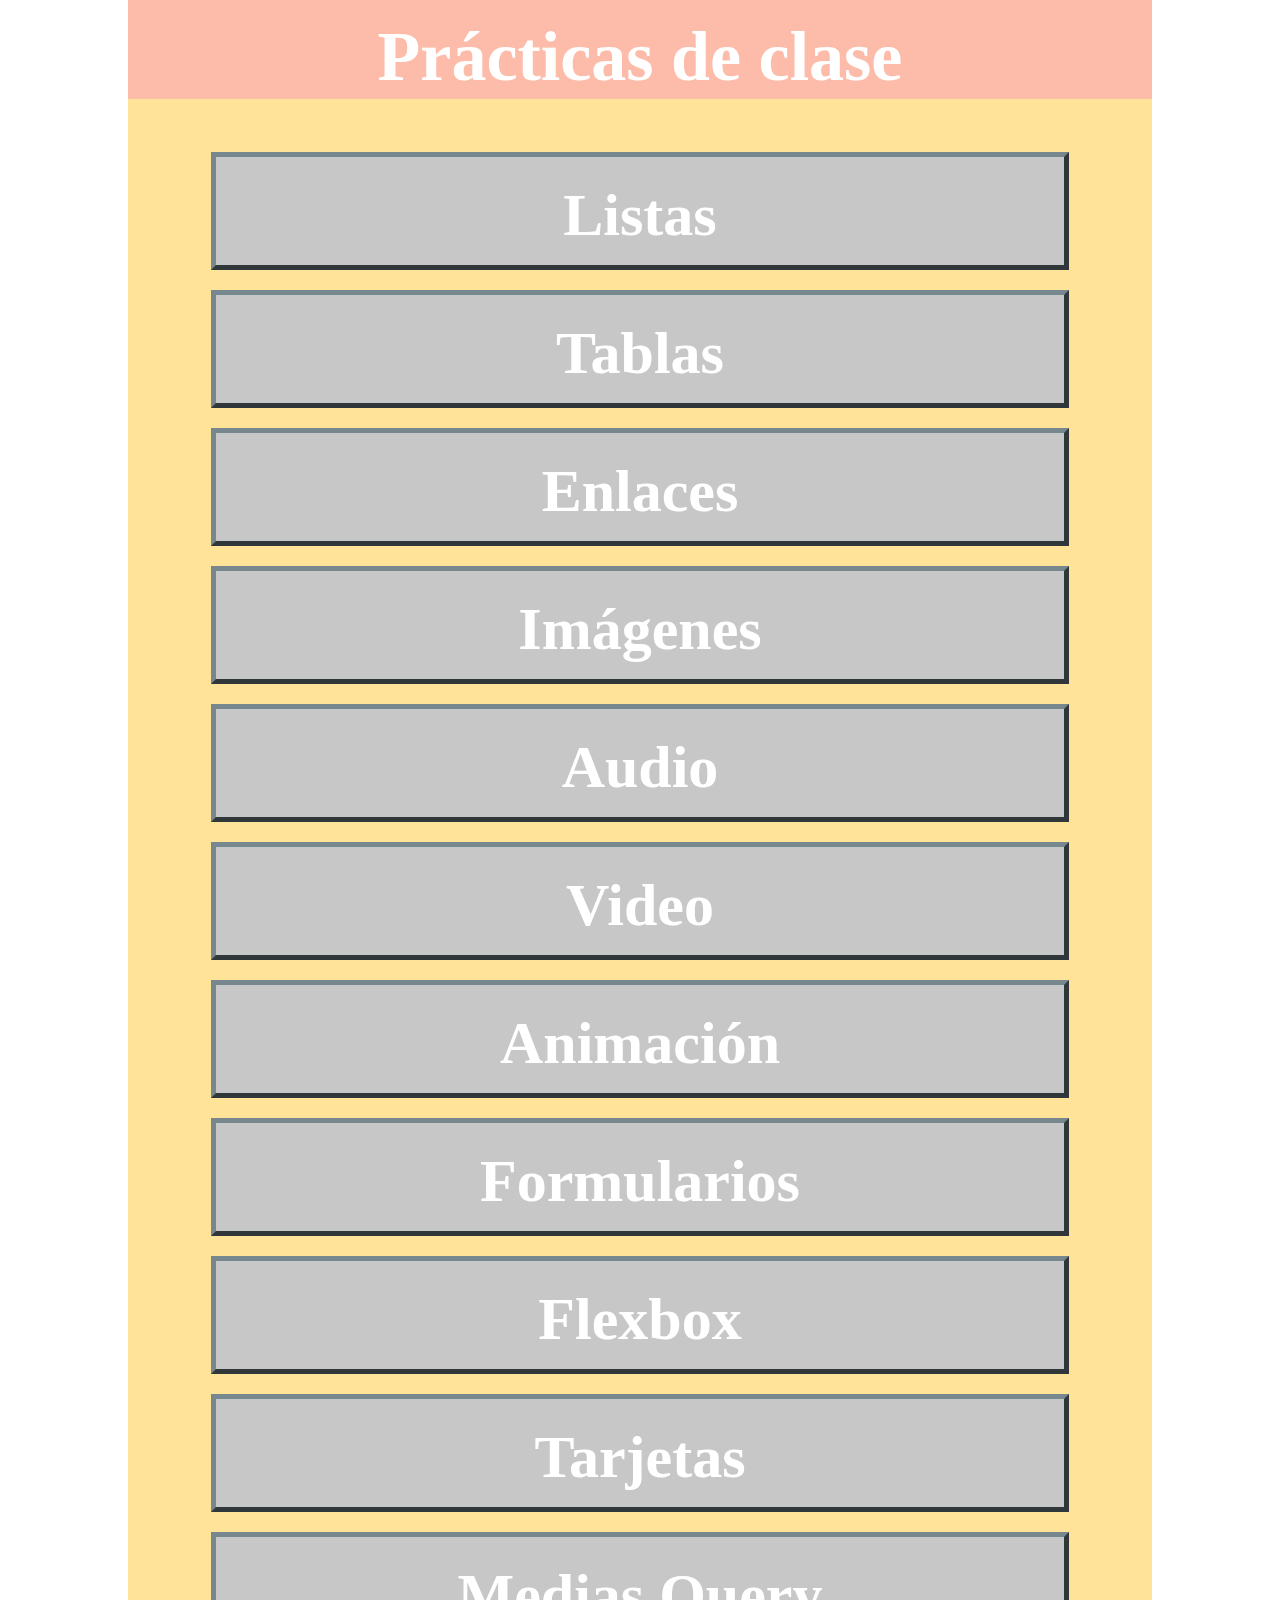
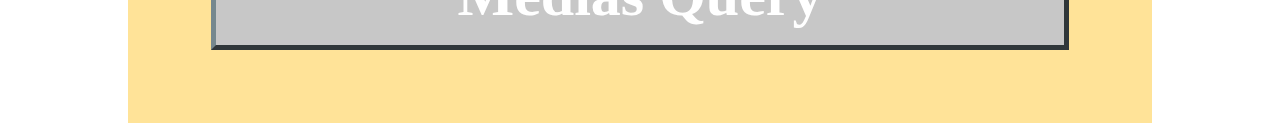
<file: index.html>
<!doctype html>
<html>
<head>
<meta charset="UTF-8">
<title>Index</title>


<link href="css/styleindex.css" rel="stylesheet" type="text/css">
</head>

<body>
	<header>
		<h1>Prácticas de clase</h1>
	</header>
	<main>
		<section>
			<a href="html/listas.html" class="otro">Listas</a>
		</section>
		<section>
			<a href="html/tablas.html" class="otro">Tablas</a>
		</section>
		<section>
			<a href="html/Enlaces.html" class="otro">Enlaces</a>
		</section>
		<section>
			<a href="html/Imagenes.html" class="otro">Imágenes</a>
		</section>
		<section>
			<a href="html/audio.html" class="otro">Audio</a>
		</section>
		<section>
			<a href="html/video.html" class="otro">Video</a>
		</section>
		<section>
			<a href="html/animate.html" class="otro">Animación</a>
		</section>
		<section>
			<a href="html/formularios.html" class="otro">Formularios</a>
		</section>
		<section>
			<a href="html/flexbox.html" class="otro">Flexbox</a>
		</section>
		<section>
			<a href="html/tarjetas.html" class="otro">Tarjetas</a>
		</section>
		<section>
			<a href="html/mediasquery.html" class="otro">Medias Query</a>
		</section>
	</main>
</body>
</html>
</file>
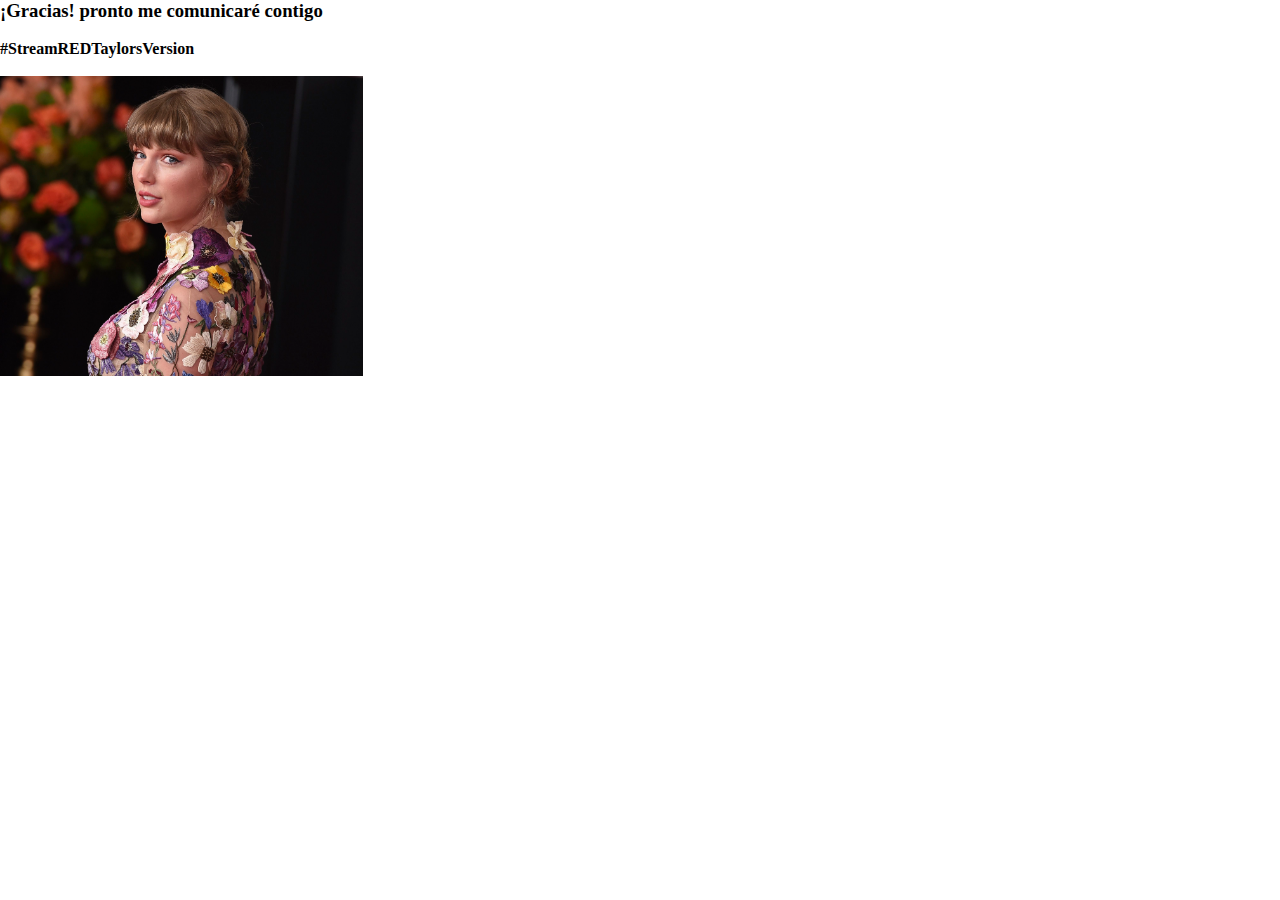
<file: html/action_page.html>
<!doctype html>
<html>
	
<head>
<meta charset="UTF-8">
<title>¡Gracias!</title>
<link href="../css/style.css" rel="stylesheet" type="text/css">
</head>
<body>
<h3>¡Gracias! pronto me comunicaré contigo</h3><br>
	<h4>#StreamREDTaylorsVersion</h4><br>
	<img src="../imagenes/240958.jpeg" alt="taylor" height="300px" >
	
</body>
</html>
</file>
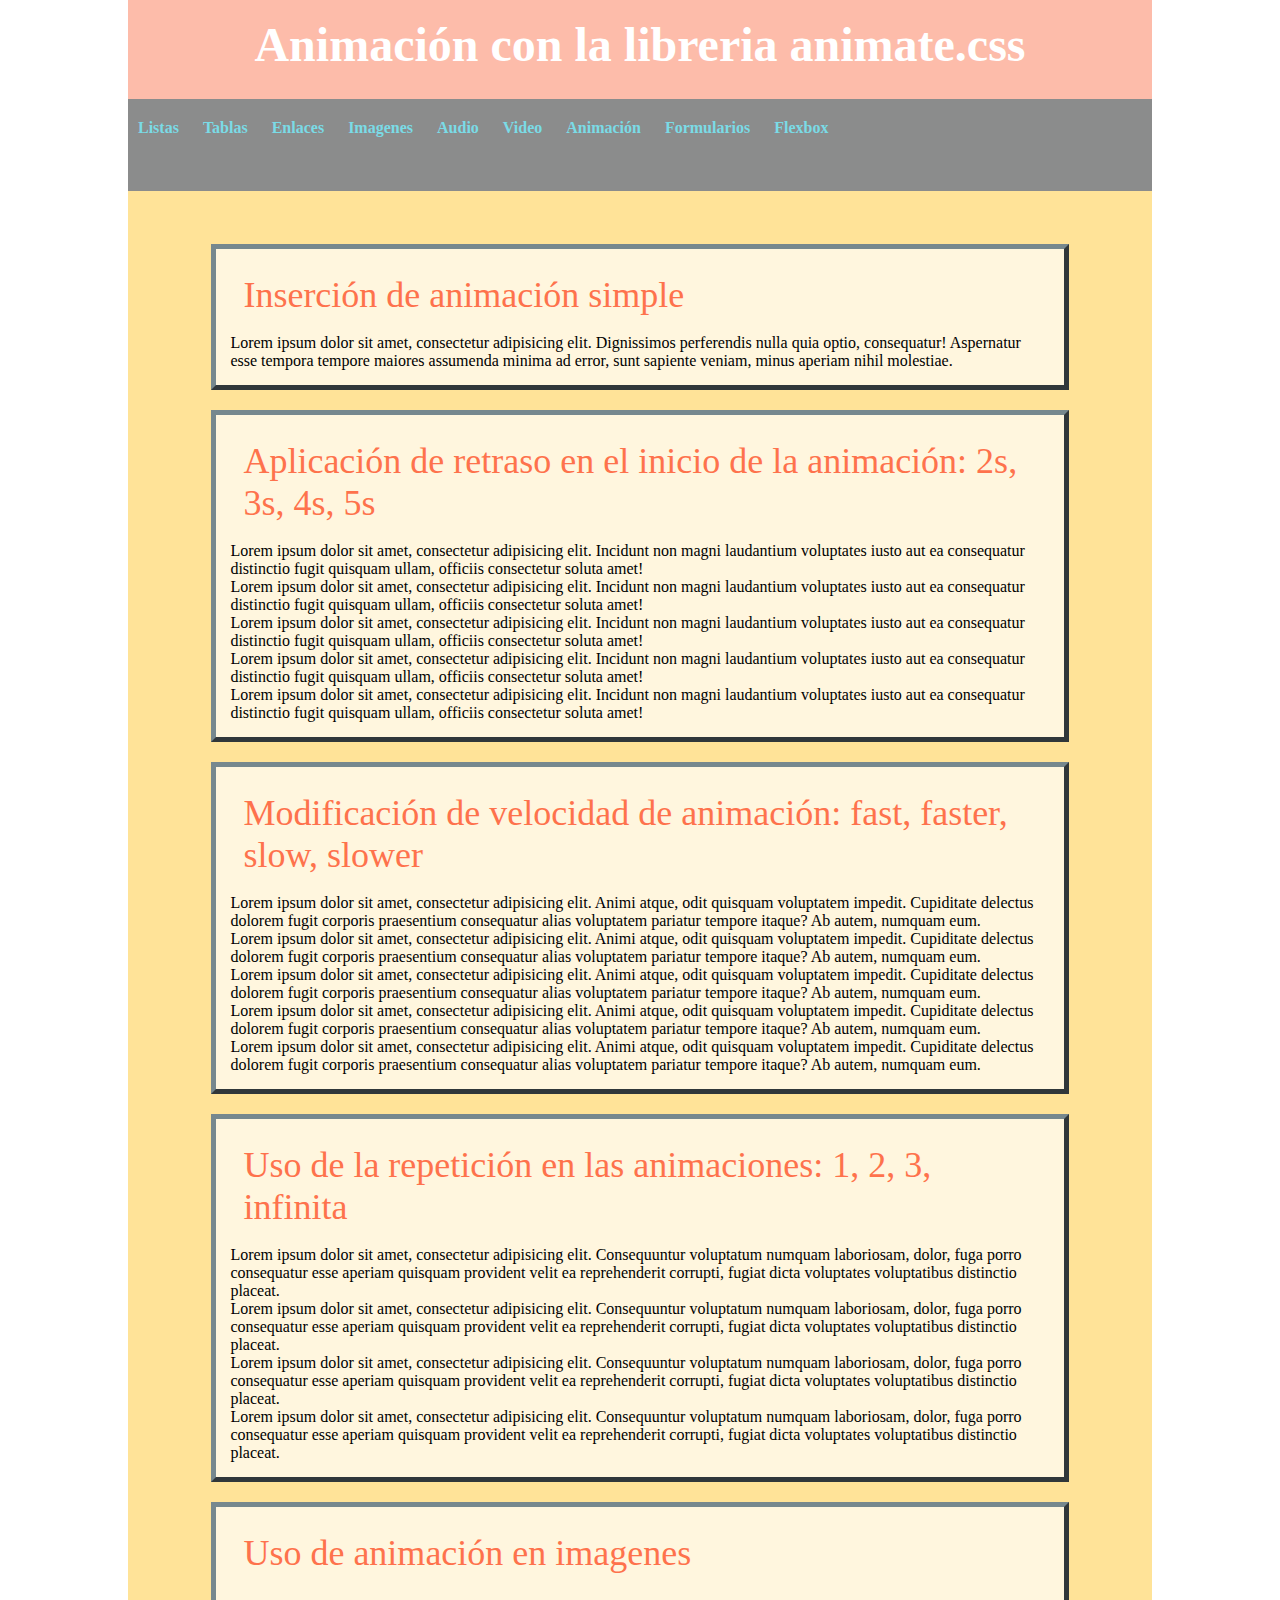
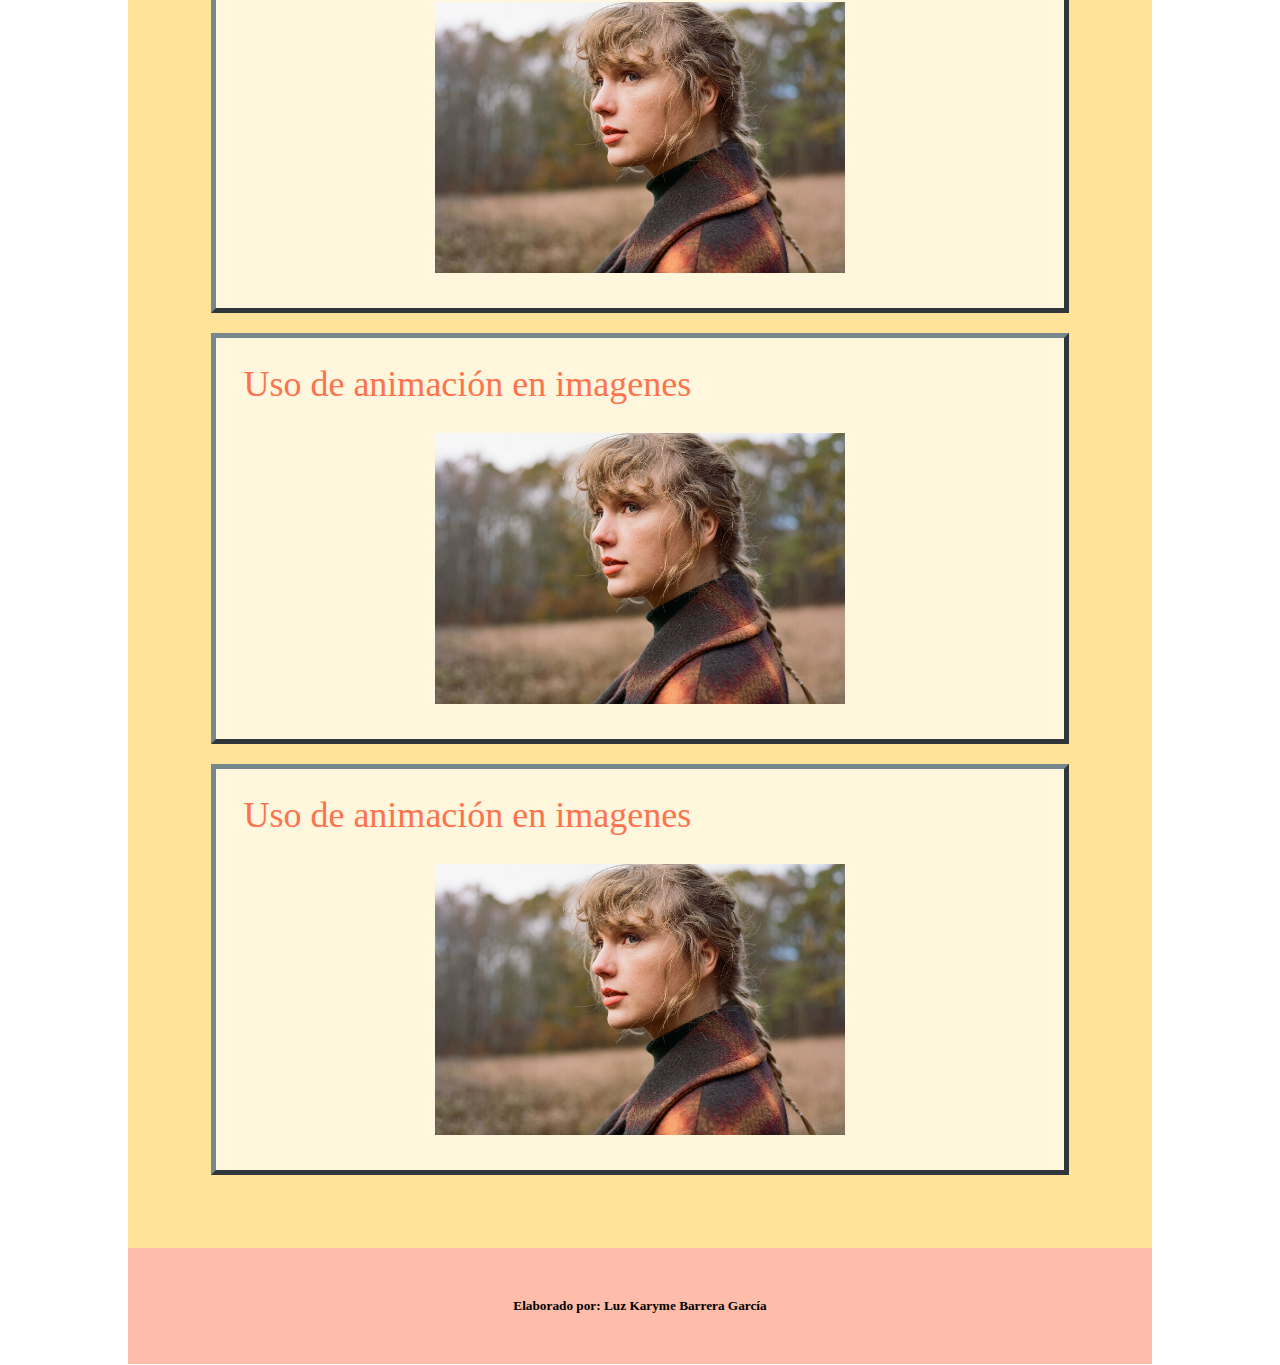
<file: html/animate.html>
<!doctype html>
<html>
<head>
<meta charset="UTF-8">
<title>Animación</title>
<link href="../css/style.css" rel="stylesheet" type="text/css">
<link
  rel="stylesheet"
  href="https://cdnjs.cloudflare.com/ajax/libs/animate.css/4.1.1/animate.min.css" />
</head>

<body>
	<header>
		<h1>Animación con la libreria animate.css</h1>
	</header>
	<nav>
		<div class="animate__animated animate__fadeInUp animate__slower">
		<ul>
			<li><a href="listas.html">Listas</a></li>
			<li><a href="tablas.html">Tablas</a></li>
			<li><a href="Enlaces.html">Enlaces</a></li>
			<li><a href="Imagenes.html">Imagenes</a></li>
			<li><a href="audio.html">Audio</a></li>
			<li><a href="video.html">Video</a></li>
	  		<li><a href="animate.html">Animación</a></li>
			<li><a href="formularios.html">Formularios</a></li>
		  	<li><a href="flexbox.html">Flexbox</a></li>
		</ul>
		</div>
	</nav>
<main>
		<section>
		  <h2>Inserción de animación simple</h2>
		  <p class="animate__animated animate__bounce">Lorem ipsum dolor sit amet, consectetur adipisicing elit. Dignissimos perferendis nulla quia optio, consequatur! Aspernatur esse tempora tempore maiores assumenda minima ad error, sunt sapiente veniam, minus aperiam nihil molestiae.</p>
		</section>
		<section>
		  <h2>Aplicación de retraso en el inicio de la animación: 2s, 3s, 4s, 5s</h2>
		  <p class="animate__animated animate__fadeInDown">Lorem ipsum dolor sit amet, consectetur adipisicing elit. Incidunt non magni laudantium voluptates iusto aut ea consequatur distinctio fugit quisquam ullam, officiis consectetur soluta amet!</p>
		  <p class="animate__animated animate__fadeInDown animate__delay-2s">Lorem ipsum dolor sit amet, consectetur adipisicing elit. Incidunt non magni laudantium voluptates iusto aut ea consequatur distinctio fugit quisquam ullam, officiis consectetur soluta amet!</p>
		  <p class="animate__animated animate__fadeInDown animate__delay-3s">Lorem ipsum dolor sit amet, consectetur adipisicing elit. Incidunt non magni laudantium voluptates iusto aut ea consequatur distinctio fugit quisquam ullam, officiis consectetur soluta amet!</p>
		  <p class="animate__animated animate__fadeInDown animate__delay-4s">Lorem ipsum dolor sit amet, consectetur adipisicing elit. Incidunt non magni laudantium voluptates iusto aut ea consequatur distinctio fugit quisquam ullam, officiis consectetur soluta amet!</p>
		  <p class="animate__animated animate__fadeInDown animate__delay-5s">Lorem ipsum dolor sit amet, consectetur adipisicing elit. Incidunt non magni laudantium voluptates iusto aut ea consequatur distinctio fugit quisquam ullam, officiis consectetur soluta amet!</p>
		</section>
		<section>
		  <h2>Modificación de velocidad de animación: fast, faster, slow, slower</h2>
		  <p class="animate__animated animate__zoomInUp animate__delay-3s">Lorem ipsum dolor sit amet, consectetur adipisicing elit. Animi atque, odit quisquam voluptatem impedit. Cupiditate delectus dolorem fugit corporis praesentium consequatur alias voluptatem pariatur tempore itaque? Ab autem, numquam eum.</p>
		  <p class="animate__animated animate__zoomInUp animate__delay-3s animate__faster">Lorem ipsum dolor sit amet, consectetur adipisicing elit. Animi atque, odit quisquam voluptatem impedit. Cupiditate delectus dolorem fugit corporis praesentium consequatur alias voluptatem pariatur tempore itaque? Ab autem, numquam eum.</p>
		  <p class="animate__animated animate__zoomInUp animate__delay-3s animate__fast">Lorem ipsum dolor sit amet, consectetur adipisicing elit. Animi atque, odit quisquam voluptatem impedit. Cupiditate delectus dolorem fugit corporis praesentium consequatur alias voluptatem pariatur tempore itaque? Ab autem, numquam eum.</p>
		  <p class="animate__animated animate__zoomInUp animate__delay-3s animate__slow">Lorem ipsum dolor sit amet, consectetur adipisicing elit. Animi atque, odit quisquam voluptatem impedit. Cupiditate delectus dolorem fugit corporis praesentium consequatur alias voluptatem pariatur tempore itaque? Ab autem, numquam eum.</p>
		  <p class="animate__animated animate__zoomInUp animate__delay-3s animate__slower">Lorem ipsum dolor sit amet, consectetur adipisicing elit. Animi atque, odit quisquam voluptatem impedit. Cupiditate delectus dolorem fugit corporis praesentium consequatur alias voluptatem pariatur tempore itaque? Ab autem, numquam eum.</p>
		</section>
  <section>
	<h2>Uso de la repetición en las animaciones: 1, 2, 3, infinita</h2>
	<p class="animate__animated animate__fadeInRightBig animate__delay-5s animate__repeat-1">Lorem ipsum dolor sit amet, consectetur adipisicing elit. Consequuntur voluptatum numquam laboriosam, dolor, fuga porro consequatur esse aperiam quisquam provident velit ea reprehenderit corrupti, fugiat dicta voluptates voluptatibus distinctio placeat.</p>
			<p class="animate__animated animate__fadeInRightBig animate__delay-5s animate__repeat-2">Lorem ipsum dolor sit amet, consectetur adipisicing elit. Consequuntur voluptatum numquam laboriosam, dolor, fuga porro consequatur esse aperiam quisquam provident velit ea reprehenderit corrupti, fugiat dicta voluptates voluptatibus distinctio placeat.</p>
			<p class="animate__animated animate__fadeInRightBig animate__delay-5s animate__repeat-3">Lorem ipsum dolor sit amet, consectetur adipisicing elit. Consequuntur voluptatum numquam laboriosam, dolor, fuga porro consequatur esse aperiam quisquam provident velit ea reprehenderit corrupti, fugiat dicta voluptates voluptatibus distinctio placeat.</p>
			<p class="animate__animated animate__fadeInRightBig animate__delay-5s animate__infinite">Lorem ipsum dolor sit amet, consectetur adipisicing elit. Consequuntur voluptatum numquam laboriosam, dolor, fuga porro consequatur esse aperiam quisquam provident velit ea reprehenderit corrupti, fugiat dicta voluptates voluptatibus distinctio placeat.</p>
	</section>
		<section>
		  <h2>Uso de animación en imagenes</h2>
			<img src="../imagenes/04-taylor-swift-press-cr-Beth-Garrabrant-2020-billboard-1548-1607617377-1608654918-compressed.jpg" class="picture_2 animate__animated animate__flip animated__slower animate__repeat-3 animate__delay-2s"/>
		 
  		</section>
 		 <section>
		  <h2>Uso de animación en imagenes</h2>
		  <img src="../imagenes/04-taylor-swift-press-cr-Beth-Garrabrant-2020-billboard-1548-1607617377-1608654918-compressed.jpg" class="picture_2 animate__animated animate__zoomInUp animated__slower animate__repeat-3 animate__delay-2s"/>
		</section>
		<section>
		  <h2>Uso de animación en imagenes</h2>
		  <img src="../imagenes/04-taylor-swift-press-cr-Beth-Garrabrant-2020-billboard-1548-1607617377-1608654918-compressed.jpg" class="picture_2 animate__animated animate__rotateOut animated__slower animate__infinite animate__delay-2s"/>
		</section>
  </main>
	<footer>
		<h5>Elaborado por: Luz Karyme Barrera García</h5>
	</footer>
</body>
</html>
</file>
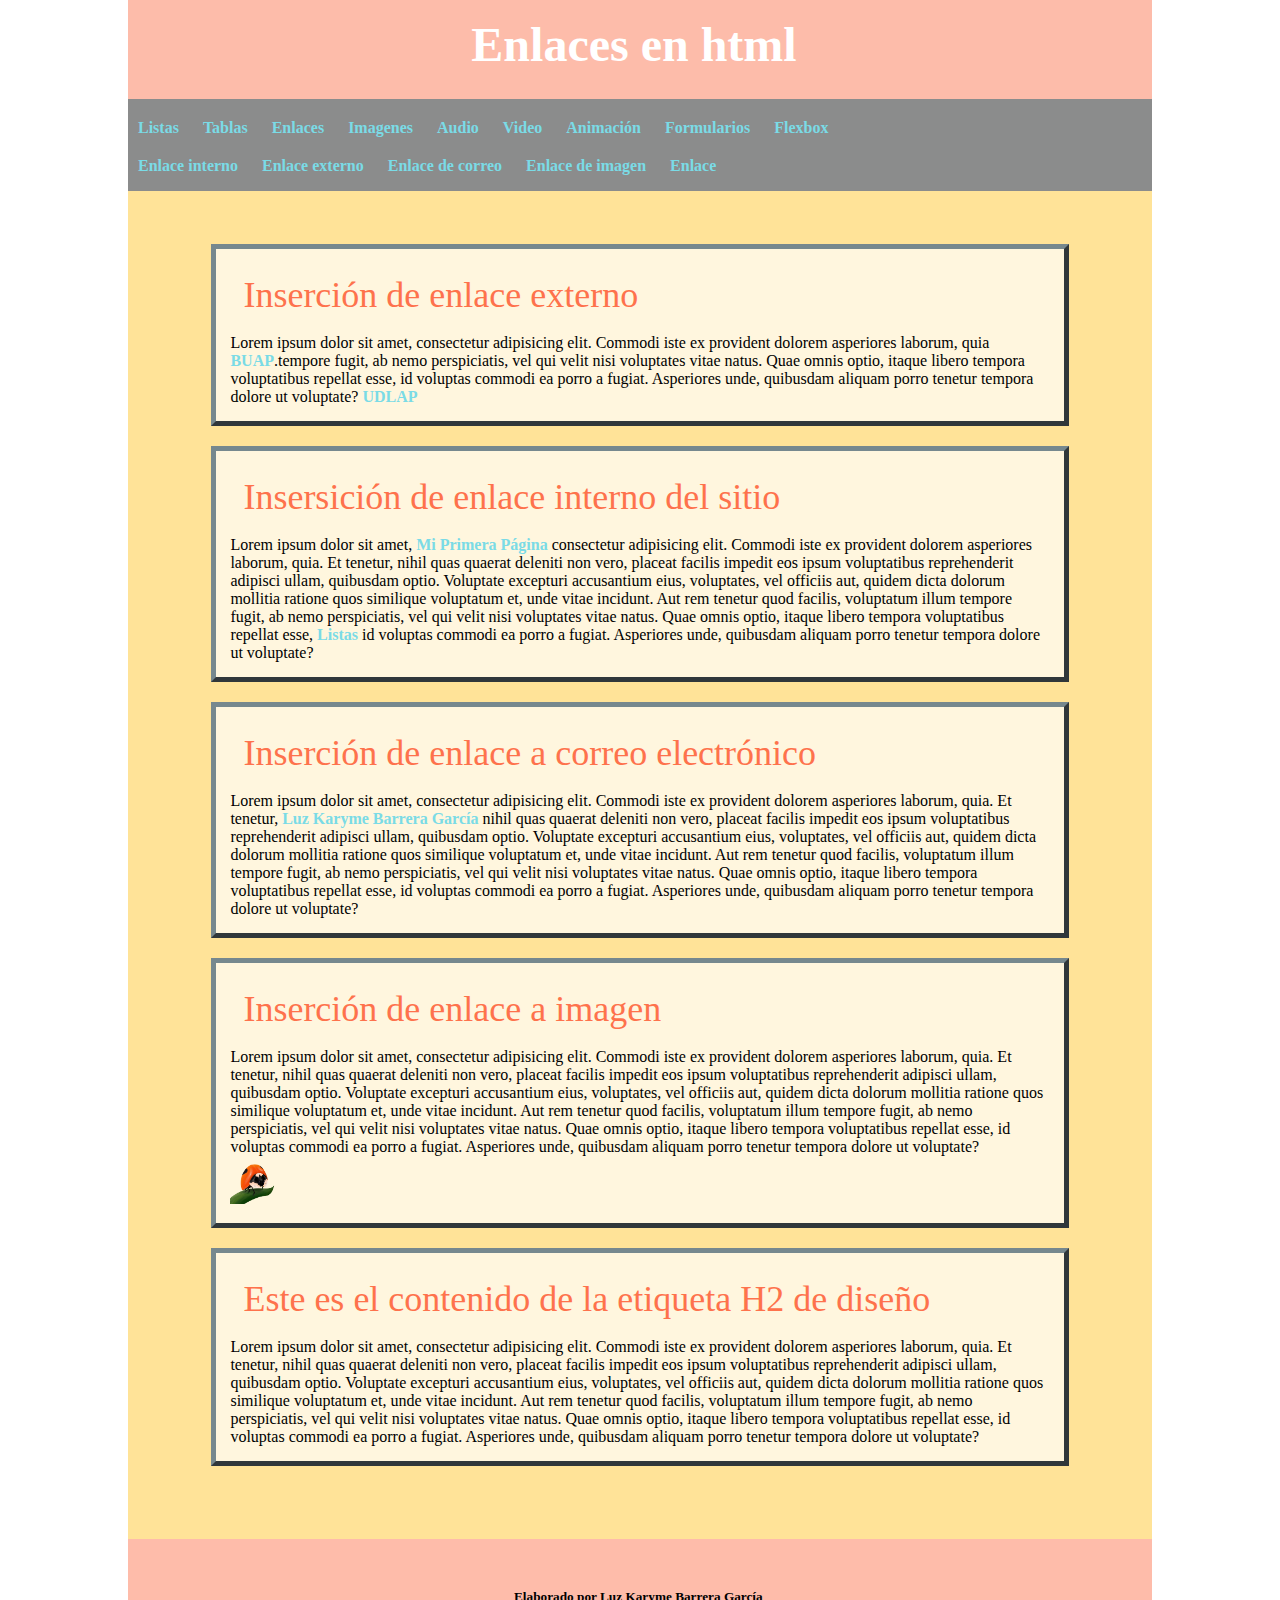
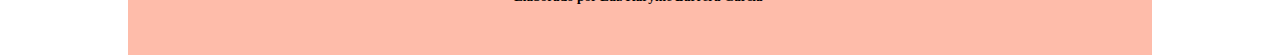
<file: html/Enlaces.html>
<!doctype html>
<html>
<head>
<meta charset="UTF-8">
<title>Enlaces</title>
<link href="../css/style.css" rel="stylesheet" type="text/css">
<!--The following script tag downloads a font from the Adobe Edge Web Fonts server for use within the web page. We recommend that you do not modify it.-->
<script>var __adobewebfontsappname__="dreamweaver"</script>
<script src="http://use.edgefonts.net/aguafina-script:n4:default;alexa-std:n4:default;amatic-sc:n4:default;alegreya:n4:default.js" type="text/javascript"></script>
</head>

<body>
<header>
  <h1>Enlaces en html&nbsp;</h1>
</header>
<nav>
  <ul>
    		<li><a href="listas.html">Listas</a></li>
			<li><a href="tablas.html">Tablas</a></li>
			<li><a href="Enlaces.html">Enlaces</a></li>
			<li><a href="Imagenes.html">Imagenes</a></li>
			<li><a href="audio.html">Audio</a></li>
			<li><a href="video.html">Video</a></li>
	  		<li><a href="animate.html">Animación</a></li>
			<li><a href="formularios.html">Formularios</a></li>
		  	<li><a href="flexbox.html">Flexbox</a></li>
  </ul>
	<ul>
		<li><a href="#link-1">Enlace interno</a></li>
		<li><a href="#link-2">Enlace externo</a></li>
		<li><a href="#link-3">Enlace de correo</a></li>
		<li><a href="#link-4">Enlace de imagen</a></li>
		<li><a href="#link-5">Enlace</a></li>
	</ul>

	</nav>
<main>
  <section>
	<h2 id="link-1">Inserción de enlace externo</h2>
    <p>Lorem ipsum dolor sit amet, consectetur adipisicing elit. Commodi iste ex provident dolorem asperiores laborum, quia <a href="http://www.buap.mx" title="Benemérita Universidad Autónoma de Puebla"> BUAP<a/>.tempore fugit, ab nemo perspiciatis, vel qui velit nisi voluptates vitae natus. Quae omnis optio, itaque libero tempora voluptatibus repellat esse, id voluptas commodi ea porro a fugiat. Asperiores unde, quibusdam aliquam porro tenetur tempora dolore ut voluptate? <a href="http://www.udlap.mx" target="_blank" title="Universidad de las Américas Puebla">UDLAP<a/> </p>
  </section>
  <section id="link-2">
    <h2>Insersición de enlace interno del sitio</h2>
    <p>Lorem ipsum dolor sit amet, <a href="mi_primera_pagina.html">Mi Primera Página </a>consectetur adipisicing elit. Commodi iste ex provident dolorem asperiores laborum, quia. Et tenetur, nihil quas quaerat deleniti non vero, placeat facilis impedit eos ipsum voluptatibus reprehenderit adipisci ullam, quibusdam optio. Voluptate excepturi accusantium eius, voluptates, vel officiis aut, quidem dicta dolorum mollitia ratione quos similique voluptatum et, unde vitae incidunt. Aut rem tenetur quod facilis, voluptatum illum tempore fugit, ab nemo perspiciatis, vel qui velit nisi voluptates vitae natus. Quae omnis optio, itaque libero tempora voluptatibus repellat esse, <a href="listas.html" target="_blank">Listas</a> id voluptas commodi ea porro a fugiat. Asperiores unde, quibusdam aliquam porro tenetur tempora dolore ut voluptate?</p>
  </section>
  <section id="link-3">
    <h2>Inserción de enlace a correo electrónico&nbsp;</h2>
    <p>Lorem ipsum dolor sit amet, consectetur adipisicing elit. Commodi iste ex provident dolorem asperiores laborum, quia. Et tenetur, <a href="mailto: kaarymeee99@gmail.com">Luz Karyme Barrera García</a> nihil quas quaerat deleniti non vero, placeat facilis impedit eos ipsum voluptatibus reprehenderit adipisci ullam, quibusdam optio. Voluptate excepturi accusantium eius, voluptates, vel officiis aut, quidem dicta dolorum mollitia ratione quos similique voluptatum et, unde vitae incidunt. Aut rem tenetur quod facilis, voluptatum illum tempore fugit, ab nemo perspiciatis, vel qui velit nisi voluptates vitae natus. Quae omnis optio, itaque libero tempora voluptatibus repellat esse, id voluptas commodi ea porro a fugiat. Asperiores unde, quibusdam aliquam porro tenetur tempora dolore ut voluptate?</p>
  </section>
  <section id="link-4">
    <h2>Inserción de enlace a imagen</h2>
    <p>Lorem ipsum dolor sit amet, consectetur adipisicing elit. Commodi iste ex provident dolorem asperiores laborum, quia. Et tenetur, nihil quas quaerat deleniti non vero, placeat facilis impedit eos ipsum voluptatibus reprehenderit adipisci ullam, quibusdam optio. Voluptate excepturi accusantium eius, voluptates, vel officiis aut, quidem dicta dolorum mollitia ratione quos similique voluptatum et, unde vitae incidunt. Aut rem tenetur quod facilis, voluptatum illum tempore fugit, ab nemo perspiciatis, vel qui velit nisi voluptates vitae natus. Quae omnis optio, itaque libero tempora voluptatibus repellat esse, id voluptas commodi ea porro a fugiat. Asperiores unde, quibusdam aliquam porro tenetur tempora dolore ut voluptate?</p>
    <a href="http://www.data.sedema.cdmx.gob.mx:8081/culturaambiental/index.php/catarinas-guardianas-coloridas"><img src="../imagenes/5" width="48px" height="48px"></a>
  </section>
  <section id="link-5">
    <h2>Este es el contenido de la etiqueta H2 de diseño</h2>
    <p>Lorem ipsum dolor sit amet, consectetur adipisicing elit. Commodi iste ex provident dolorem asperiores laborum, quia. Et tenetur, nihil quas quaerat deleniti non vero, placeat facilis impedit eos ipsum voluptatibus reprehenderit adipisci ullam, quibusdam optio. Voluptate excepturi accusantium eius, voluptates, vel officiis aut, quidem dicta dolorum mollitia ratione quos similique voluptatum et, unde vitae incidunt. Aut rem tenetur quod facilis, voluptatum illum tempore fugit, ab nemo perspiciatis, vel qui velit nisi voluptates vitae natus. Quae omnis optio, itaque libero tempora voluptatibus repellat esse, id voluptas commodi ea porro a fugiat. Asperiores unde, quibusdam aliquam porro tenetur tempora dolore ut voluptate?</p>
  </section>
</main>
<footer>
  <h5>Elaborado por Luz Karyme Barrera García&nbsp;</h5>
</footer>
</body>
</html>
</file>
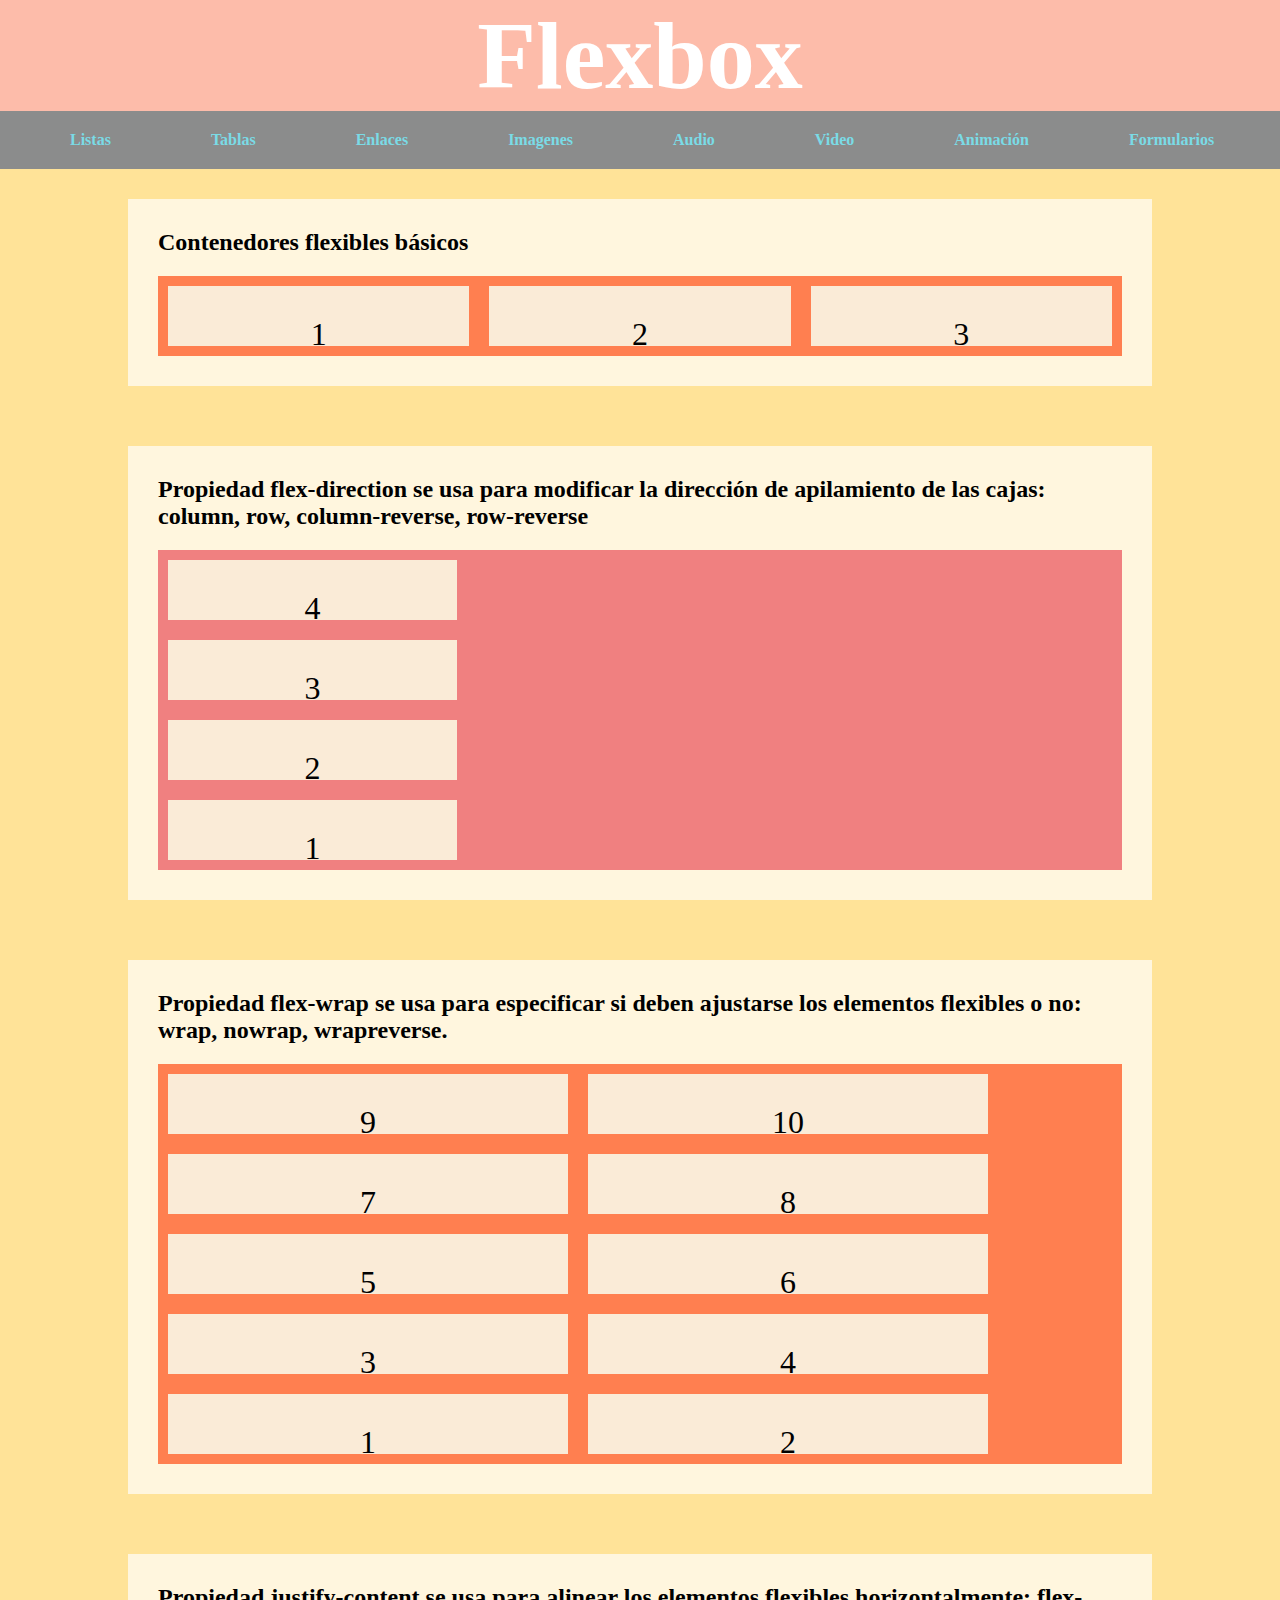
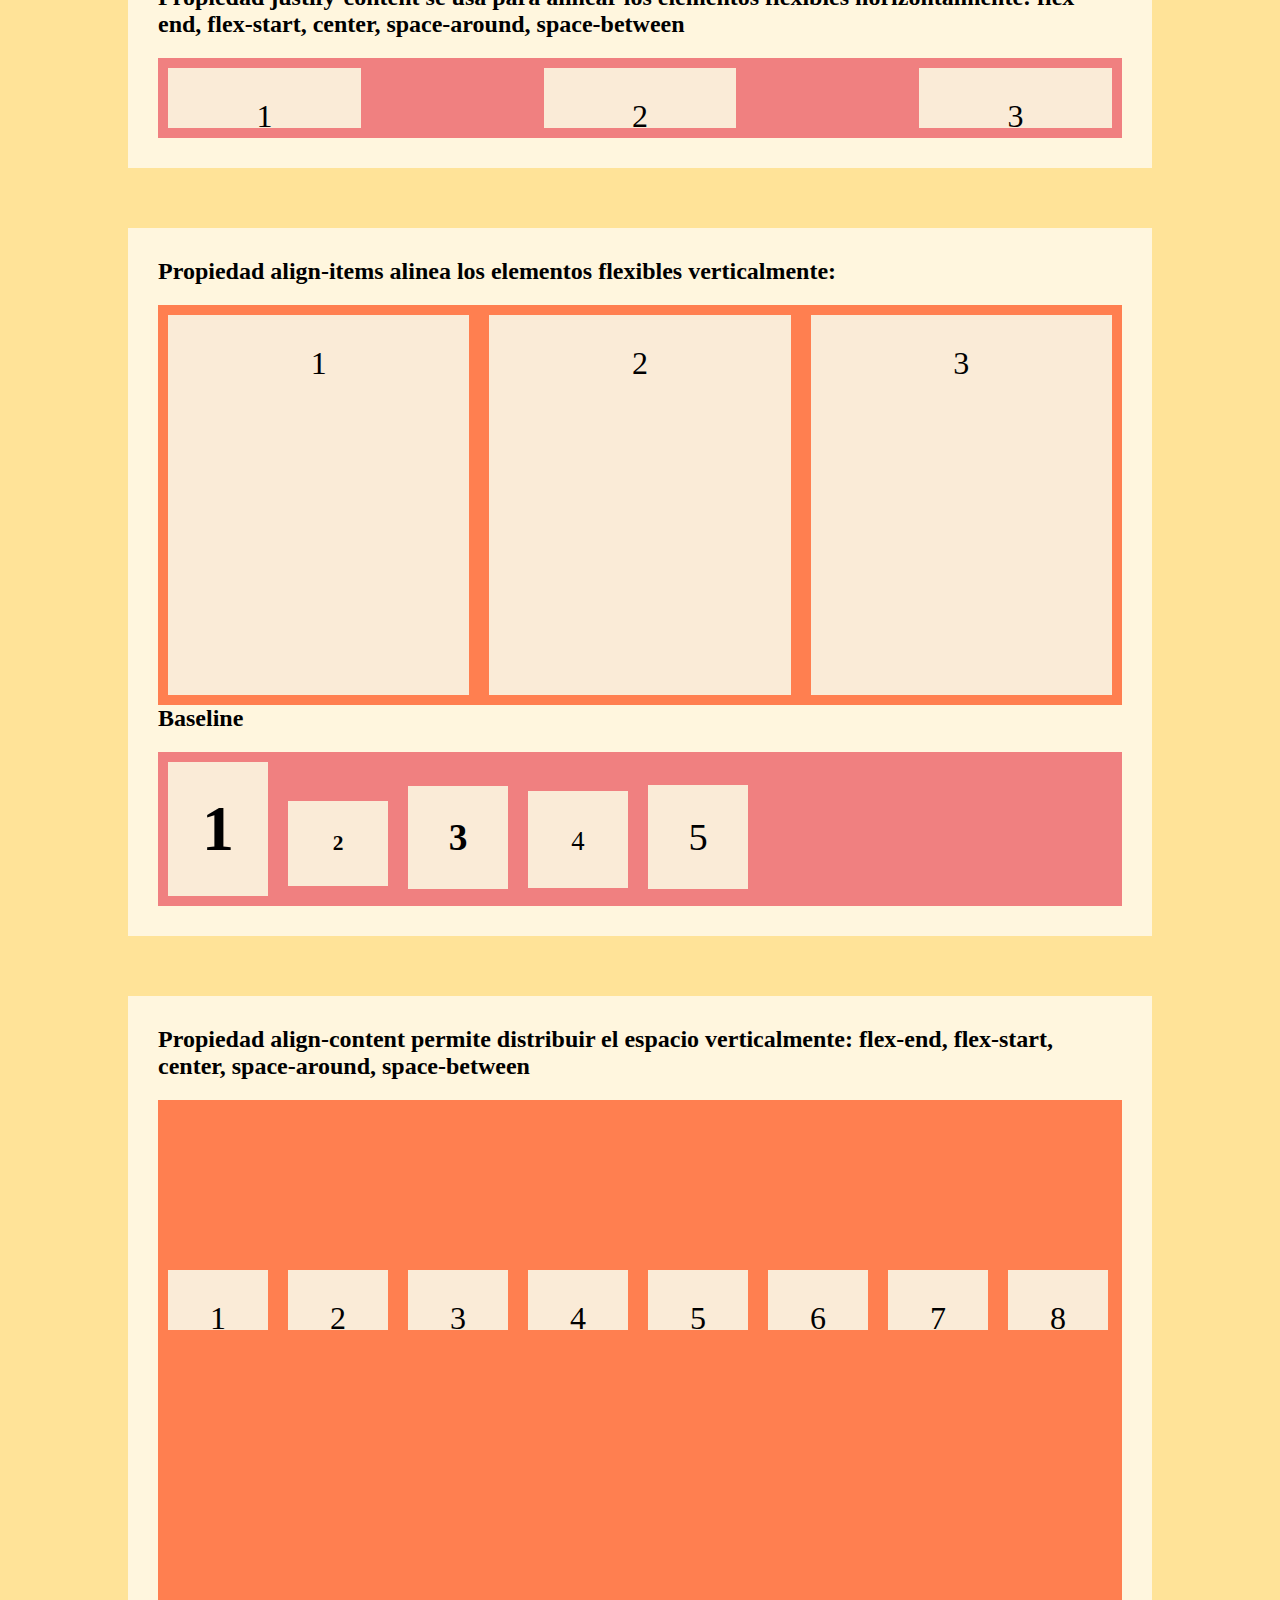
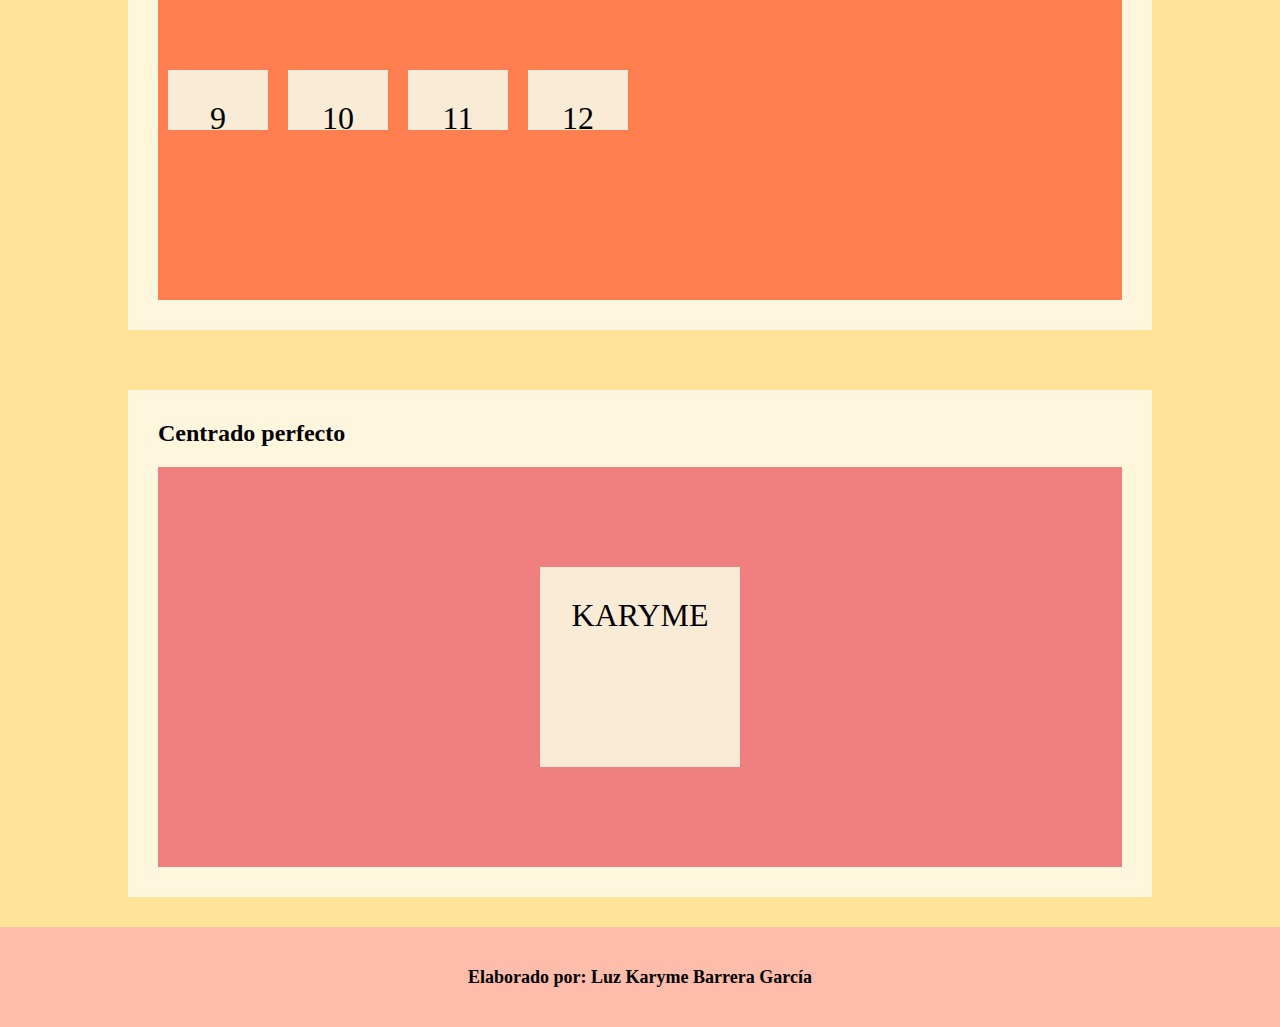
<file: html/flexbox.html>
<!doctype html>
<html>
<head>
<meta charset="UTF-8">
<title>Flexbox</title>
<link href="../css/styleflexbox.css" rel="stylesheet" type="text/css">
</head>

<body>
	<header>
		<h1>Flexbox</h1>
	</header>
<nav>
		<ul>
			<li><a href="listas.html">Listas</a></li>
			<li><a href="tablas.html">Tablas</a></li>
			<li><a href="Enlaces.html">Enlaces</a></li>
			<li><a href="Imagenes.html">Imagenes</a></li>
			<li><a href="audio.html">Audio</a></li>
			<li><a href="video.html">Video</a></li>
	  		<li><a href="animate.html">Animación</a></li>
			<li><a href="formularios.html">Formularios</a></li>
		  	<li><a href="flexbox.html">Flexbox</a></li>
		</ul>
</nav>
	<main>
		<section>
			<h2>Contenedores flexibles básicos</h2>
			<div class="contenedor-flexible">
				<div>1</div>
				<div>2</div>
				<div>3</div>
			</div>
		</section>
		<section>
			<h2>Propiedad flex-direction se usa para modificar la dirección de apilamiento de las cajas: column, row, column-reverse, row-reverse</h2>
			<div class="contenedor-flexible1">
				<div>1</div>
				<div>2</div>
				<div>3</div>
				<div>4</div>
			</div>
		</section>
		<section>
			<h2>Propiedad flex-wrap se usa para especificar si deben ajustarse los elementos flexibles o no: wrap, nowrap, wrapreverse.</h2>
			<div class="contenedor-flexible-2">
				<div>1</div>
				<div>2</div>
				<div>3</div>
				<div>4</div>
				<div>5</div>
				<div>6</div>
				<div>7</div>
				<div>8</div>
				<div>9</div>
				<div>10</div>
			</div>
		</section>
		<section>
			<h2>Propiedad justify-content se usa para alinear los elementos flexibles horizontalmente: flex-end, flex-start, center, space-around, space-between</h2>
			<div class="contenedor-flexible-3">
				<div>1</div>
				<div>2</div>
				<div>3</div>
			</div>
		</section>
		<section>
			<h2>Propiedad align-items alinea los elementos flexibles verticalmente: </h2>
			<div class="contenedor-flexible-4">
				<div>1</div>
				<div>2</div>
				<div>3</div>
			</div>
			<h2>Baseline</h2>
			<div class="contenedor-flexible-5">
				<div><h1>1</h1></div>
				<div><h6>2</h6></div>
				<div><h3>3</h3></div>
				<div><small>4</small></div>
				<div><big>5</big></div>
			</div>
		</section>
		<section>
			<h2>Propiedad align-content permite distribuir el espacio verticalmente: flex-end, flex-start, center, space-around, space-between </h2>
			<div class="contenedor-flexible-6">
				<div>1</div>
				<div>2</div>
				<div>3</div>
				<div>4</div>
				<div>5</div>
				<div>6</div>
				<div>7</div>
				<div>8</div>
				<div>9</div>
				<div>10</div>
				<div>11</div>
				<div>12</div>
			</div>
		</section>
		<section>
			<h2>Centrado perfecto</h2>
			<div class="contenedor-flexible-7">
				<div>KARYME</div>
			</div>
		</section>
	</main>
	<footer>
	  <h5>Elaborado por: Luz Karyme Barrera García</h5>
</footer>
</body>
</html>
</file>
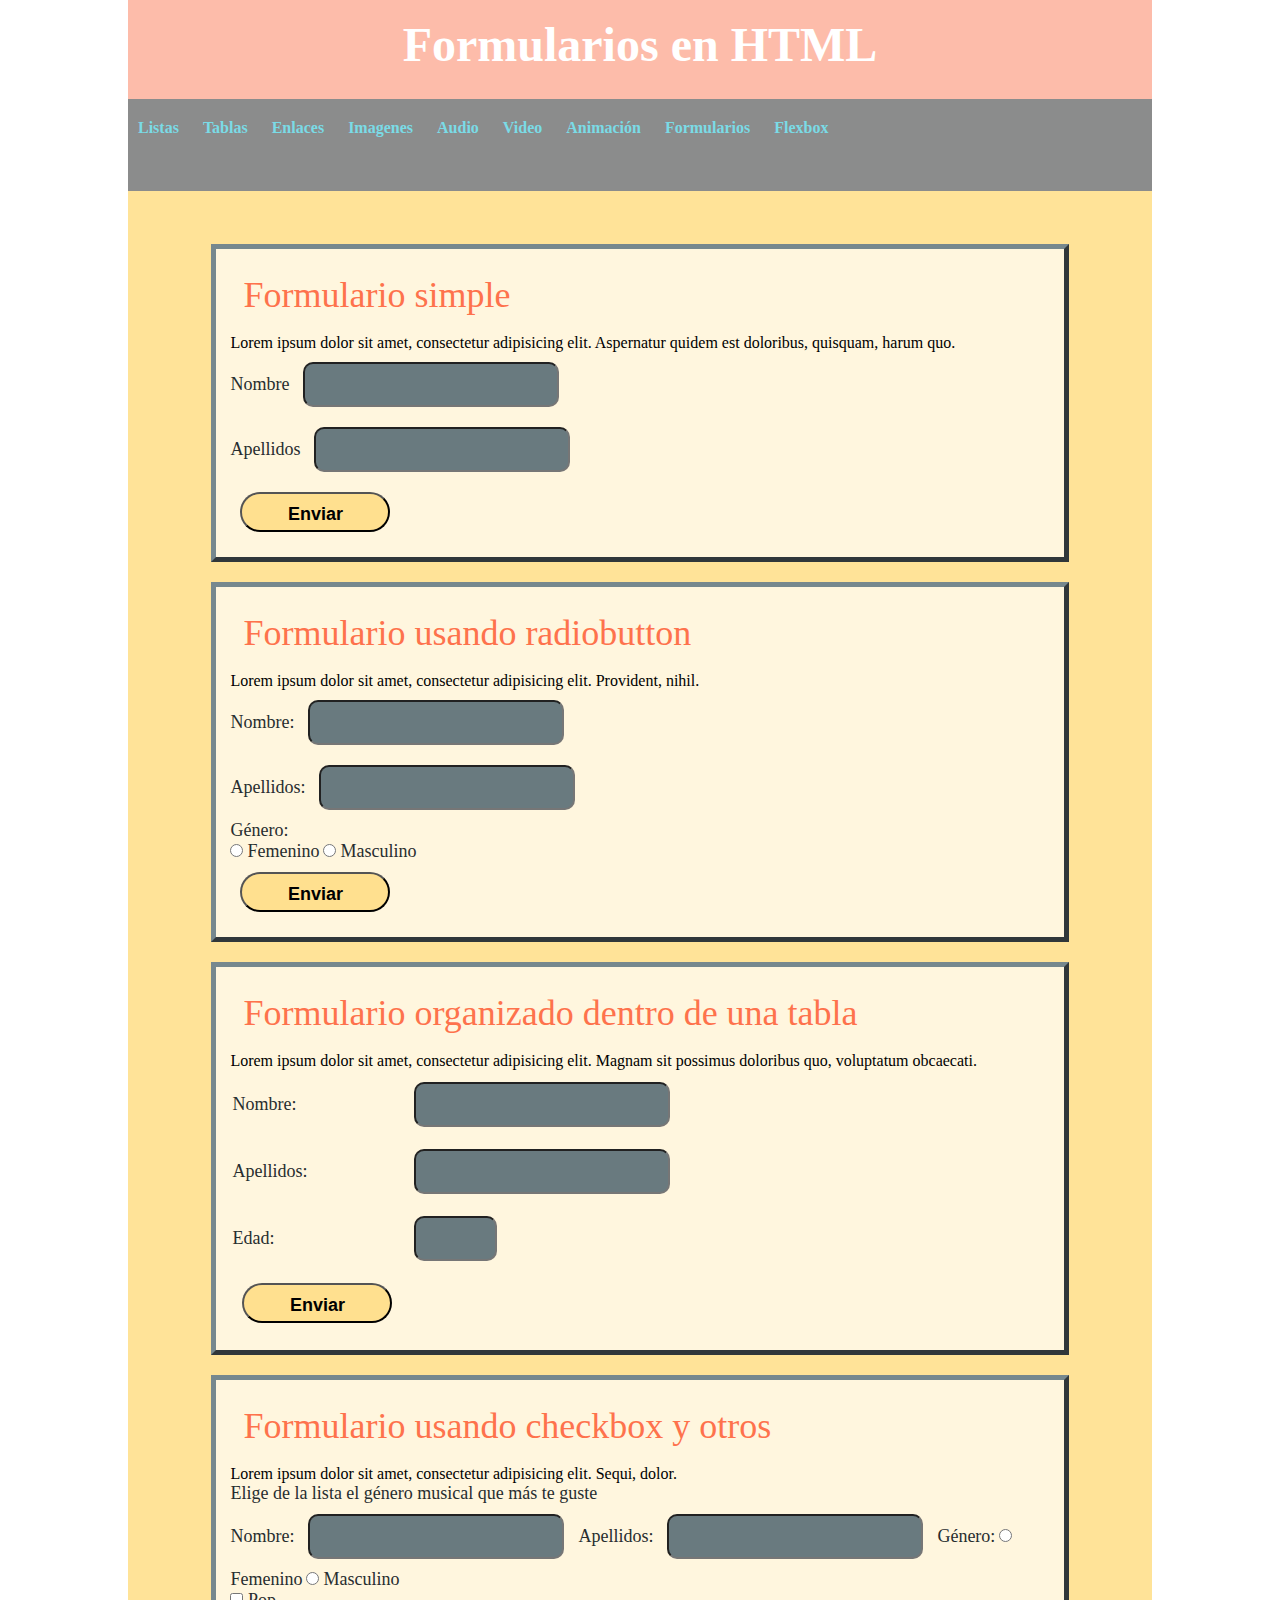
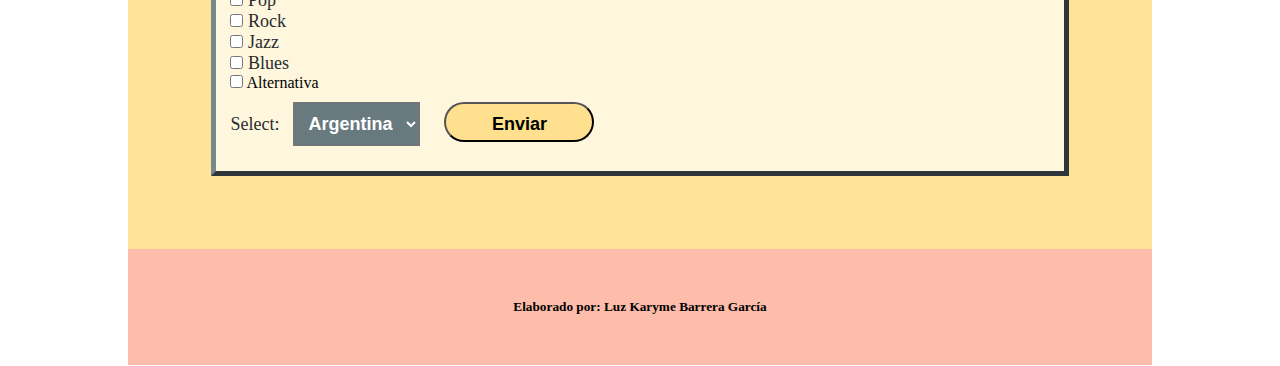
<file: html/formularios.html>
<!doctype html>
<html>
<head>
<meta charset="UTF-8">
<title>Documento sin título</title>
<link href="../css/style.css" rel="stylesheet" type="text/css">
</head>

<body>
	<header>
		<h1>Formularios en HTML</h1>
	</header>
<nav>
		<ul>
			<li><a href="listas.html">Listas</a></li>
			<li><a href="tablas.html">Tablas</a></li>
			<li><a href="Enlaces.html">Enlaces</a></li>
			<li><a href="Imagenes.html">Imagenes</a></li>
			<li><a href="audio.html">Audio</a></li>
			<li><a href="video.html">Video</a></li>
	  		<li><a href="animate.html">Animación</a></li>
			<li><a href="formularios.html">Formularios</a></li>
		  	<li><a href="flexbox.html">Flexbox</a></li>
		</ul>
	</nav>
	<main>
		<section>
			<h2>Formulario simple</h2>
			<p>Lorem ipsum dolor sit amet, consectetur adipisicing elit. Aspernatur quidem est doloribus, quisquam, harum quo.</p>
		  		<form action="" method="get">
				<label>Nombre</label>
				<input type="text" id="nombre" name="nombre"><br>
				<label>Apellidos</label>
				<input type="text" id="apellidos" name="apellidos"><br>
				<input type="submit" value="Enviar">
			</form>
		</section>
		<section>
			<h2>Formulario usando radiobutton</h2>
			<p>Lorem ipsum dolor sit amet, consectetur adipisicing elit. Provident, nihil.</p>
			<form id="datos1" name="datos1" action="action_page.html" method="post">
				<label for="nombre">Nombre:</label>
				<input type="text" name="apellidos" id="apellidos"><br>
				<label for="apellidos">Apellidos:</label>
				<input type="text" name="apellidos" id="apellidos"><br>
				<label>Género:</label><br>
				<input name="genero" type="radio" id=radio title="genero" value="femenino">
				<label for="genero">Femenino</label>
				<input name="genero" type="radio" id="radio2" title="genero" value="masculino">
				<label for="genero">Masculino</label><br>
				<input name="submit" type="submit" id="submit" formmethod="GET" value="Enviar">
				
 			</form>
			
				
		</section>
		<section>
			<h2>Formulario organizado dentro de una tabla</h2>
			<p>Lorem ipsum dolor sit amet, consectetur adipisicing elit. Magnam sit possimus doloribus quo, voluptatum obcaecati.</p>
			<form action="action_page.html" method="get">
			  <table width="50%" border="0">
			  <tbody>
				<tr>
				  <td><label for="nombre">Nombre:</label></td>
				  <td><input type="text" id="nombre" name="nombre"</td>
				</tr>
				<tr>
				  <td><label for="apellidos">Apellidos:</label></td>
				  <td><input type="text" id="apellidos" name="apellidos"</td>
				</tr>
				<tr>
				  <td><label for="edad">Edad:</label></td>
				  <td><input type="number" id="edad" name="edad" min="1" max="99"</td>
				</tr>
				<tr>
				  <td><input type="submit" value="Enviar"</td>
				  <td></td>
				</tr>
			  </tbody>
			</table>
			</form>
		</section>
		<section>
			<h2>Formulario usando checkbox y otros</h2>
			<p>Lorem ipsum dolor sit amet, consectetur adipisicing elit. Sequi, dolor.</p>
			
			<p>
			 <label>Elige de la lista el género musical que más te guste</label> <br>
				<form id="datos1" name="datos1" action="action_page.html" method="post">
				<label for="nombre">Nombre:</label>
				<input type="text" name="apellidos" id="apellidos">
				<label for="apellidos">Apellidos:</label>
				<input type="text" name="apellidos" id="apellidos">
				<label>Género:</label>
				<input name="genero" type="radio" id=radio title="genero" value="femenino">
				<label for="genero">Femenino</label>
				<input name="genero" type="radio" id="radio2" title="genero" value="masculino">
				<label for="genero">Masculino</label>
				<label>
				<br>
			    <input type="checkbox" name="música favorita" value="pop" id="muacutesicafavorita_0">
			    Pop</label>
			  <br>
				<label>
			    <input type="checkbox" name="música favorita" value="rock" id="muacutesicafavorita_1">
			    Rock</label>
			  <br>
			  <label>
			    <input type="checkbox" name="música favorita" value="jazz" id="muacutesicafavorita_2">
			    Jazz</label>
			  <br>
			  <label>
			    <input type="checkbox" name="música favorita" value="casilla de verificación " id="muacutesicafavorita_3">
			    Blues</label>
				<br>
				<input type="checkbox" name="música favorita" value="casilla de verificación " id="muacutesicafavorita_4">
			    Alternativa</label>
				<br>
				<label for="select">Select:</label>
				<select name="pais" id="pais">
					<option value="ar">Argentina</option>
					<option value="ch">Chile</option>
					<option value="fr">Francia</option>
					<option value="lt">Lituania</option>
					<option value="mx">México</option>
				</select>
				<input name="submit" type="submit" id="submit" formmethod="GET" value="Enviar">
			    <br>
		  </p>
		</section>
	</main>
	<footer>
	  <h5>Elaborado por: Luz Karyme Barrera García</h5>
</footer>
</body>
</html>
</file>
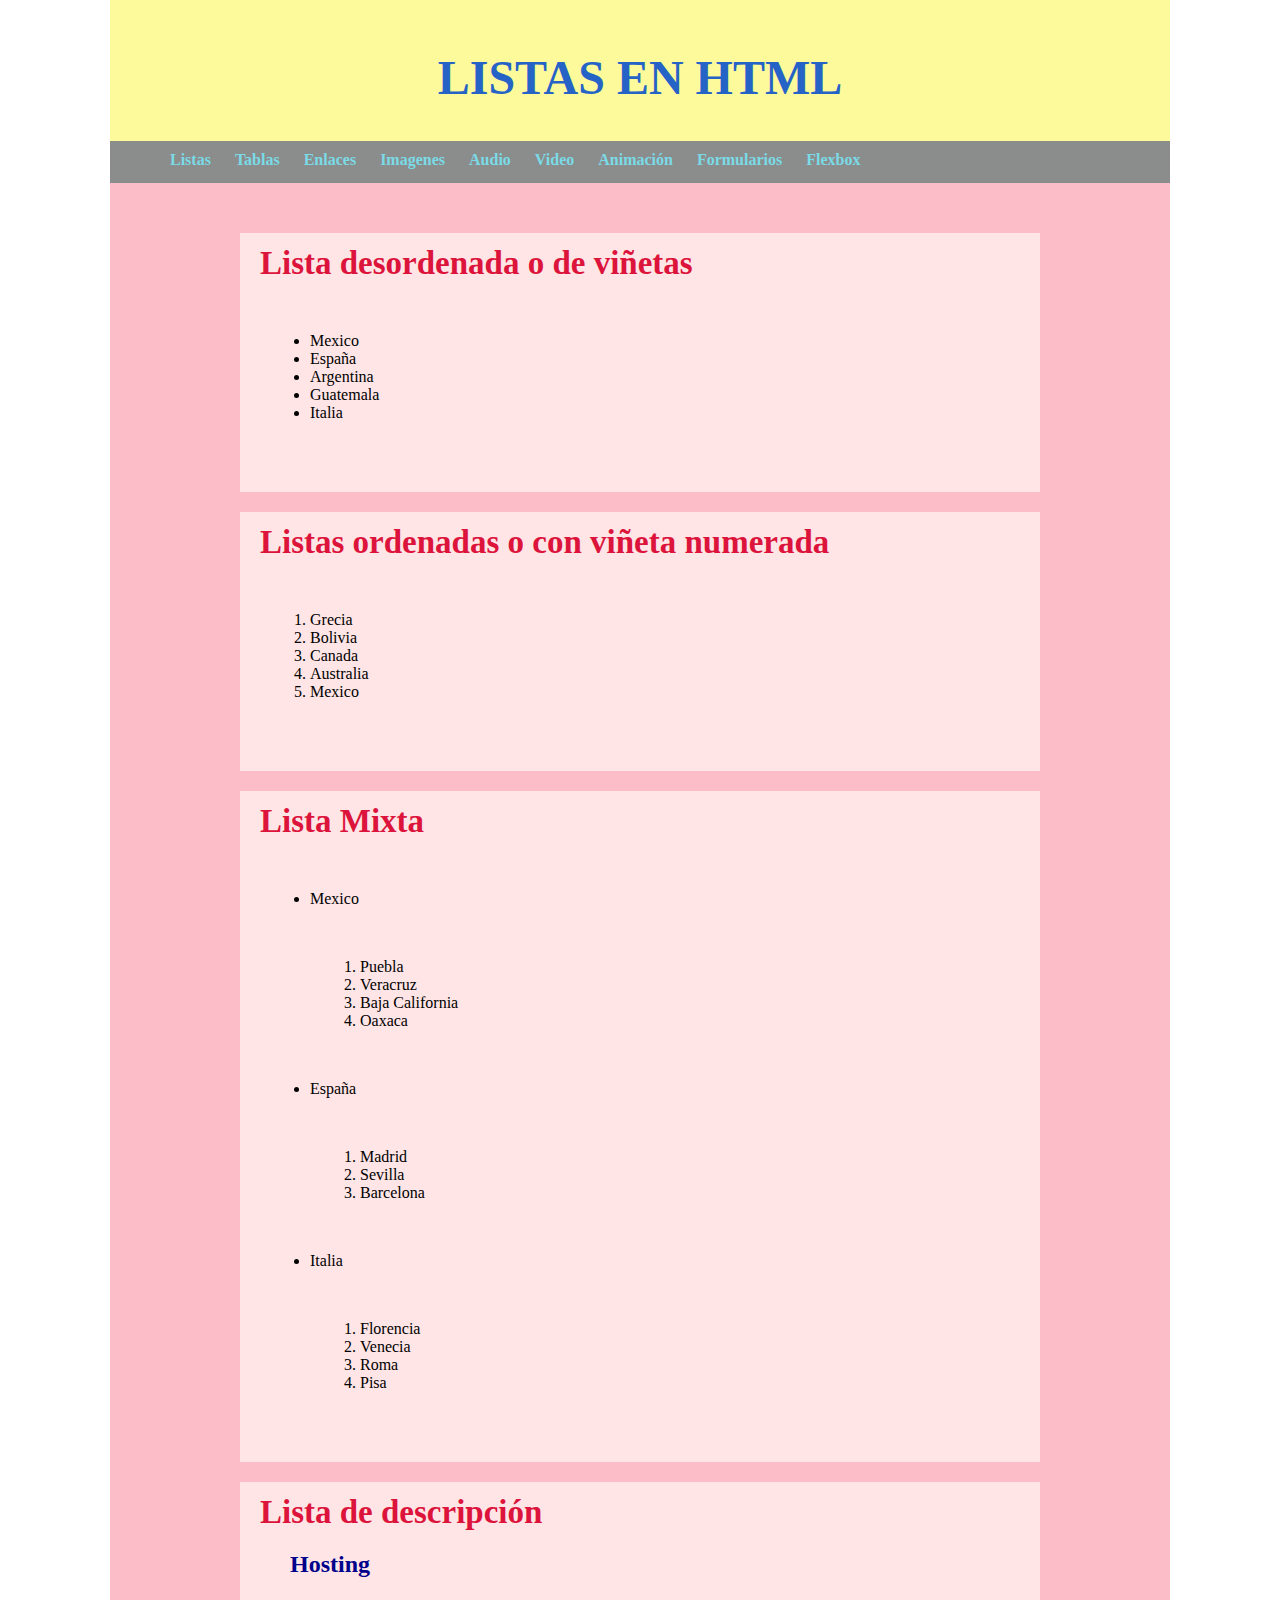
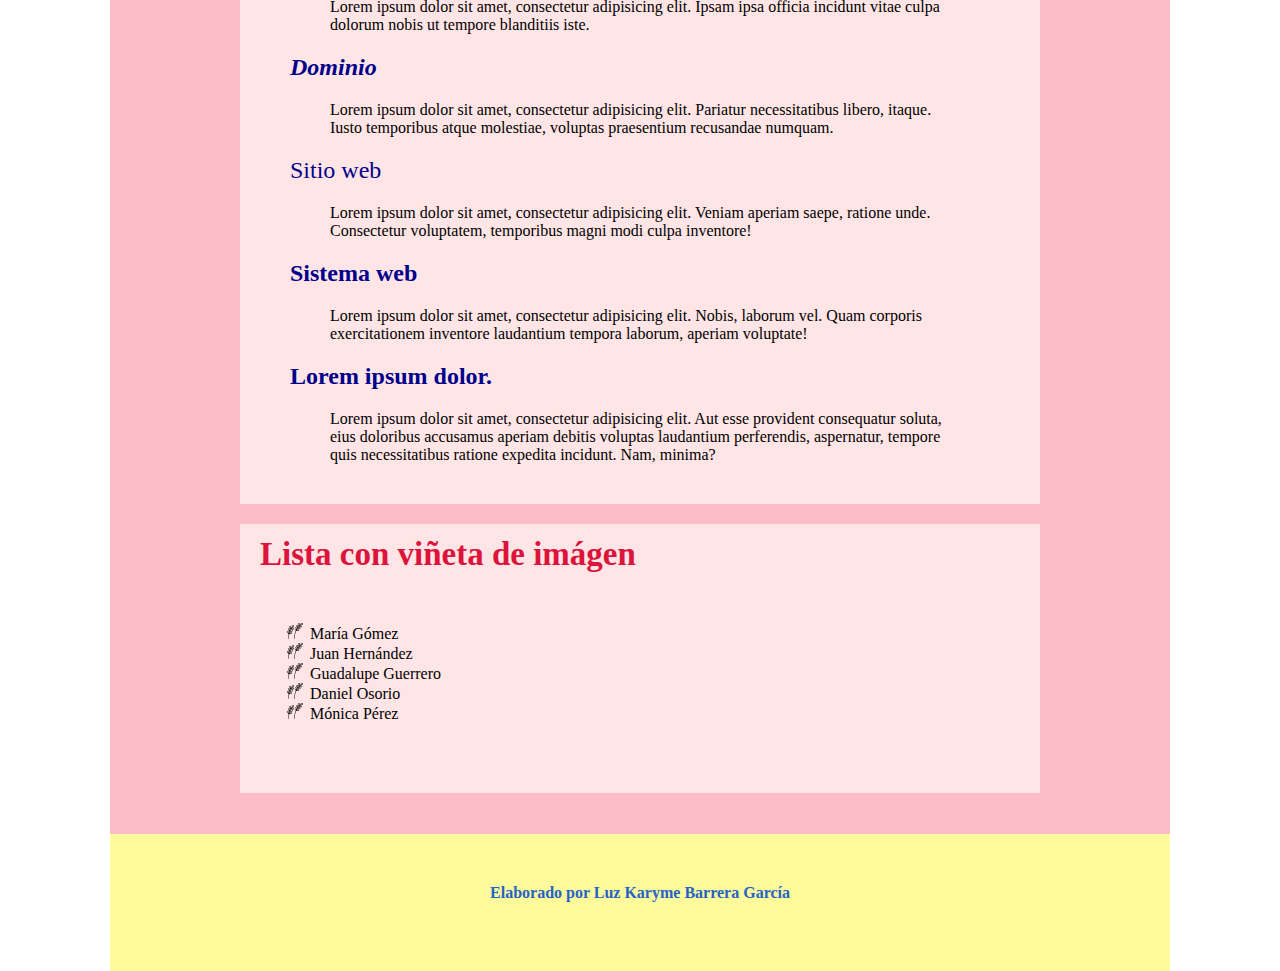
<file: html/listas.html>
<!doctype html>
<html>
<head>
	<meta charset="UTF-8">
	<title>Listas en html</title>
	<style type="text/css">
		*{
			margin: 0;
			padding: 0;
		}
		dt{
			font-weight:bold;
			font-size:24px;
			color: darkblue;
		}
		h1{
			font-size: 48px;
			color: #2663C7;
		}
		h2{
			font-size: 33px;
			color: crimson;
		}
		header, main, footer{
    width: 960px;
    /*height: 100px;*/
    background-color: #FCFA9A;
    padding-top: 50px;
    padding-right: 50px;
    padding-left: 50px;
    padding-bottom: 27px;
    margin-top: 0;
    margin-right: auto;
    margin-left: auto;
    margin-bottom: -6px;
    height: 38px;
		}
nav {
    text-align: left;
}
		header{
    text-align: center;
    height: 65px;
		}
		nav {
    height: 42px;
    background-color: #8B8C8C;
    margin-top: -51px;
    margin-right: auto;
    margin-left: auto;
    margin-bottom: 0;
    width: 1060px;
		}
		main{
			background-color: #FDBDC8;
			height: auto;
		}
		footer{
			background-color: #FCFA9A;
			height: 60px;
			text-align: center;
		}
		section{
    width: 760px;
    height: auto;
    background-color: #FFE5E6;
    margin-top: 0px;
    margin-right: auto;
    margin-left: auto;
    margin-bottom: 20px;
    padding-top: 12px;
    padding-right: 20px;
    padding-left: 20px;
    padding-bottom: 20px;
		}
		ul, ol{
			margin: 50px;
		}
		dl{
			margin: 20px;
		}
		dt{
			margin: 10px;
		}
		dd{
			margin: 20px 50px;
		}
		h4{
			color: #2663C7;
		}
		nav ul li {
    display: inline-block;
    margin-left: 10px;
    margin-right: 10px;
    margin-bottom: 21px;
    color: #F2F2F2;
    margin-top: 10px;
}
		a:link{
	color:#7ADBE6;
	text-decoration: none;
	font-weight: bold;
	
}
a:visited{
	color:#F2F2F2;
	text-decoration: none;
	font-weight: bold;
}
a:active{
	color:#79F585;
	text-decoration: none;
	font-weight: bold;

}
a:hover{
	color:bisque;
	font-weight: bolder;
	text-decoration: none;
}
		}
#link-2 {
}
#link-3 {
}
#link-4 {
}
#link-5 {
}
	</style>
</head>

<body>
	<header>
		<h1>LISTAS EN HTML</h1>
	</header>
	<nav>
  <ul>
   			<li><a href="listas.html">Listas</a></li>
			<li><a href="tablas.html">Tablas</a></li>
			<li><a href="Enlaces.html">Enlaces</a></li>
			<li><a href="Imagenes.html">Imagenes</a></li>
			<li><a href="audio.html">Audio</a></li>
			<li><a href="video.html">Video</a></li>
	  		<li><a href="animate.html">Animación</a></li>
			<li><a href="formularios.html">Formularios</a></li>
		  	<li><a href="flexbox.html">Flexbox</a></li>
  </ul>
	
	</nav>
	<main>
	  <section>
			<h2>Lista desordenada o de viñetas</h2>
			<ul>
				<li>Mexico</li>
				<li>España</li>
				<li>Argentina</li>
				<li>Guatemala</li>
				<li>Italia</li>
			</ul>
</section>
	  <section>
			<h2>Listas ordenadas o con viñeta numerada</h2>
			<ol>
				<li>Grecia</li>
				<li>Bolivia</li>
				<li>Canada</li>
				<li>Australia</li>
				<li>Mexico</li>	
			</ol>	
		</section>
		<section>
			<h2>Lista Mixta</h2>
			<ul>
			  <li>Mexico
				<ol>
				  <li>Puebla</li>
				  <li>Veracruz</li>
				  <li>Baja California</li>
				  <li>Oaxaca</li>
				  </ol>
				</li>
			  <li>España
				<ol>
				  <li>Madrid</li>
				  <li>Sevilla</li>
				  <li>Barcelona</li>
				  </ol>
				</li>
			  <li>Italia
				<ol>
				  <li>Florencia</li>
				  <li>Venecia</li>
				  <li>Roma</li>
				  <li>Pisa</li>
				  </ol>
				</li>
		  </ul>
		</section>
		<section>
			<h2>Lista de descripción</h2>
			<dl>
				<dt><b>Hosting</b></dt>
				<dd>Lorem ipsum dolor sit amet, consectetur adipisicing elit. Ipsam ipsa officia incidunt vitae culpa dolorum nobis ut tempore blanditiis iste.
				</dd>
				<dt style="font-style:italic">Dominio</dt>
				<dd>Lorem ipsum dolor sit amet, consectetur adipisicing elit. Pariatur necessitatibus libero, itaque. Iusto temporibus atque molestiae, voluptas praesentium recusandae numquam.
				</dd>
				<dt style="font-weight:normal">Sitio web</dt>
				<dd>Lorem ipsum dolor sit amet, consectetur adipisicing elit. Veniam aperiam saepe, ratione unde. Consectetur voluptatem, temporibus magni modi culpa inventore!
				</dd>
				<dt>Sistema web</dt>
				<dd>Lorem ipsum dolor sit amet, consectetur adipisicing elit. Nobis, laborum vel. Quam corporis exercitationem inventore laudantium tempora laborum, aperiam voluptate!
				</dd>
				<dt>Lorem ipsum dolor.</dt>
				<dd>Lorem ipsum dolor sit amet, consectetur adipisicing elit. Aut esse provident consequatur soluta, eius doloribus accusamus aperiam debitis voluptas laudantium perferendis, aspernatur, tempore quis necessitatibus ratione expedita incidunt. Nam, minima?</dd>
			</dl>
		</section>
		<section>
			<h2>Lista con viñeta de imágen</h2>
			<ul style="list-style-image: url('../imagenes/lavanda.png')">
				<li>María Gómez</li>
				<li>Juan Hernández</li>
				<li>Guadalupe Guerrero</li>
				<li>Daniel Osorio</li>
				<li>Mónica Pérez</li>
			</ul>
		</section>
	</main>
	<footer>
		<h4>Elaborado por Luz Karyme Barrera García</h4>
	</footer>
</body>
</html>
</file>
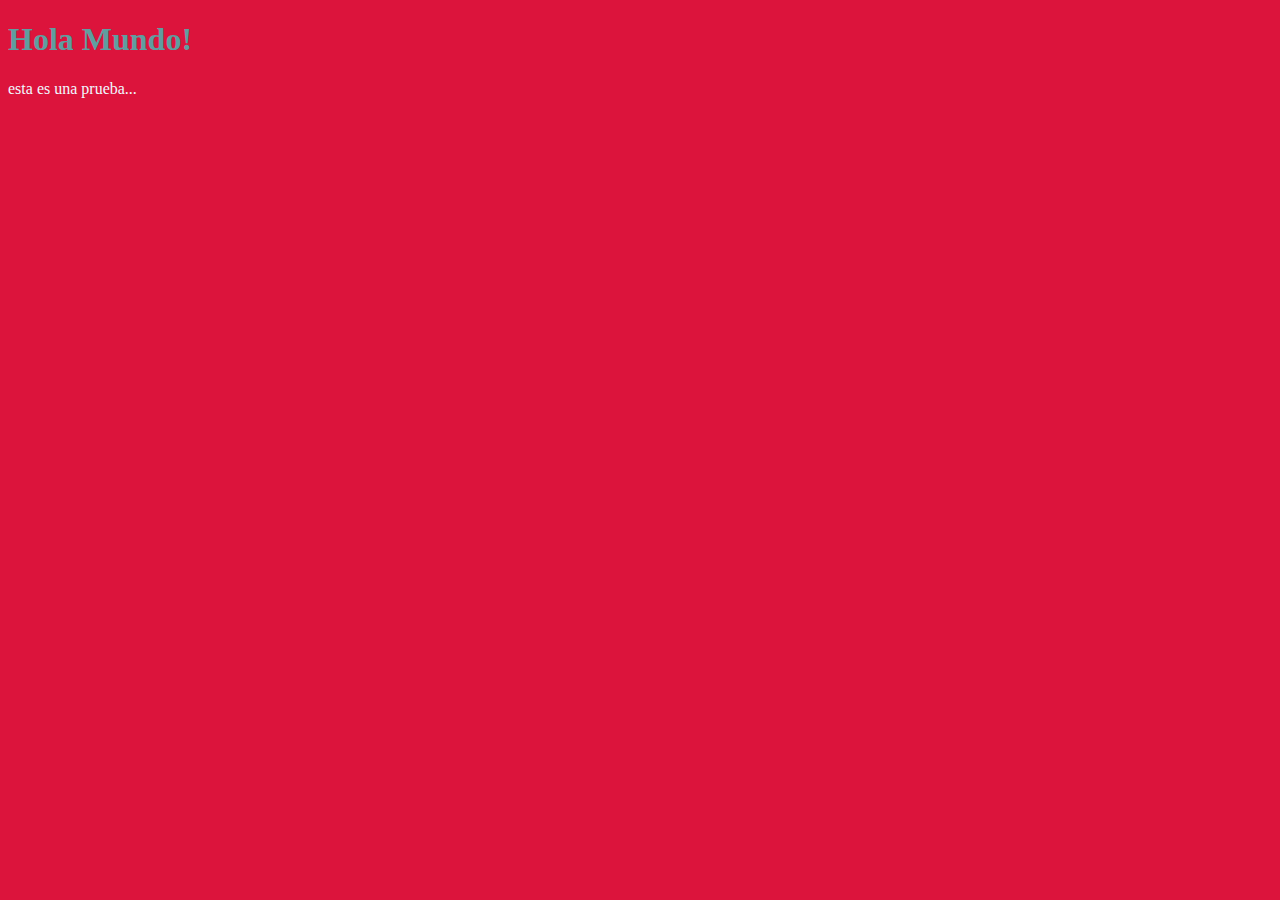
<file: html/mediasquery.html>
<!doctype html>
<html>
<head>
<meta charset="UTF-8">
<title>Documento sin título</title>
<link href="../css/stylemq.css" rel="stylesheet" type="text/css">
</head>

<body>
	<h1>Hola Mundo!</h1>
	esta es una prueba...
</body>
</html>
</file>
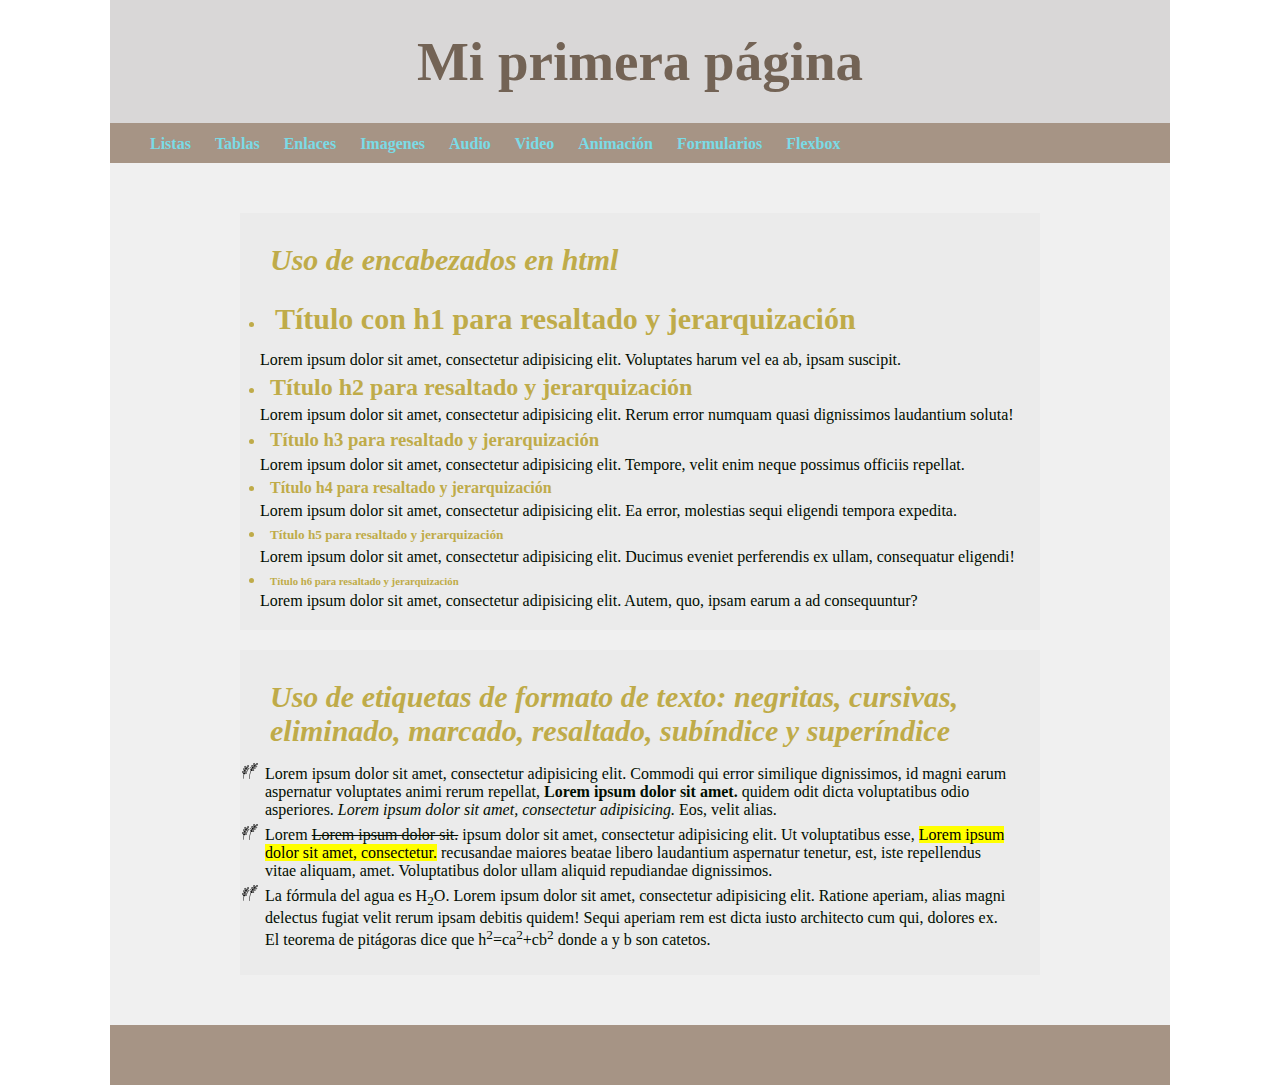
<file: html/mi_primera_pagina.html>
<!doctype html>
<html>
<!-- 
Elaborado por: Luz Karyme Barrera Garcia 
NRC: 25060 Viernes de 11-15 hrs.
-->
<head>
	<meta charset="UTF-8">
	<title>Mi primera pagina web </title>
	<style type="text/css">
		*{
			margin: 0;
			padding: 0;
		}
		header{
				width: 1000px;
				/*height: 100px;*/
				background-color: #D9D7D7;
				padding: 30px;
				margin: 0 auto;
		}
	
		nav, main, footer{
				width: 1000px;
				/*height: 50px;*/
				background-color: #F0F0F0;
				padding: 30px;
				margin: 0 auto;
		}
			nav ul li {
    display: inline-block;
    margin-left: 10px;
    margin-right: 10px;
    margin-bottom: 21px;
    color: #F2F2F2;
    margin-top: 2px;
}
		a:link{
	color:#7ADBE6;
	text-decoration: none;
	font-weight: bold;
	
}
a:visited{
	color:#F2F2F2;
	text-decoration: none;
	font-weight: bold;
}
a:active{
	color:#79F585;
	text-decoration: none;
	font-weight: bold;

}
a:hover{
	color:bisque;
	font-weight: bolder;
	text-decoration: none;
}
		header{
				text-align: center;
				font-size: 55px;
				color: #736355;
		}
		
		h1{
				font-size: 30px;
				color: #BFAB49;
				padding: 10px;
		}
		h2, h3, h3, h4, h5, h6,li{
				color: #BFAB49;
				margin: 5px;
			
		}
		nav{
				height: 20px;
				padding: 10px 30px;
				background-color: #A69485;
		}
		p{
				color:#010D00;
		}
		footer{
				height: 40px;
				padding: 10px 30px;
				background-color: #A69485;
				text-align: center;
		}
		section{
				width: 760px;
				height: auto;
				background-color: #EBEBEB;
				margin: 20px auto;
				padding: 20px 20px;
		}
	</style>
</head>

<body>
	<header style="font-weight:bold">Mi primera página</header>
	<nav>
  <ul>
			<li><a href="listas.html">Listas</a></li>
			<li><a href="tablas.html">Tablas</a></li>
			<li><a href="Enlaces.html">Enlaces</a></li>
			<li><a href="Imagenes.html">Imagenes</a></li>
			<li><a href="audio.html">Audio</a></li>
			<li><a href="video.html">Video</a></li>
	  		<li><a href="animate.html">Animación</a></li>
			<li><a href="formularios.html">Formularios</a></li>
		  	<li><a href="flexbox.html">Flexbox</a></li>
  </ul>

	</nav>
	<main>
		<section>
			<h1 style="font-style:italic">Uso de encabezados en html</h1>
				<ul>
				<li><h1>Título con h1 para resaltado y jerarquización</h1></li>
				<p>Lorem ipsum dolor sit amet, consectetur adipisicing elit. Voluptates harum vel ea ab, ipsam suscipit.</p>
				<li><h2>Título h2 para resaltado y jerarquización</h2></li>
				<p>Lorem ipsum dolor sit amet, consectetur adipisicing elit. Rerum error numquam quasi dignissimos laudantium soluta!</p>
				<li><h3>Título h3 para resaltado y jerarquización</h3></li>
				<p>Lorem ipsum dolor sit amet, consectetur adipisicing elit. Tempore, velit enim neque possimus officiis repellat.</p>
				<li><h4>Título h4 para resaltado y jerarquización</h4></li>
				<p>Lorem ipsum dolor sit amet, consectetur adipisicing elit. Ea error, molestias sequi eligendi tempora expedita.</p>
				<li><h5>Título h5 para resaltado y jerarquización</h5></li>
				<p>Lorem ipsum dolor sit amet, consectetur adipisicing elit. Ducimus eveniet perferendis ex ullam, consequatur eligendi!</p>
				<li><h6>Título h6 para resaltado y jerarquización</h6></li>
				<p>	Lorem ipsum dolor sit amet, consectetur adipisicing elit. Autem, quo, ipsam earum a ad consequuntur?</p>
				</ul>
				</section>
		<section>
			<h1 style="font-style:italic">Uso de etiquetas de formato de texto: negritas, cursivas, eliminado, marcado, resaltado, subíndice y superíndice</h1>
			<ul style="list-style-image: url('../imagenes/lavanda.png')">
				<li><p>Lorem ipsum dolor sit amet, consectetur adipisicing elit. Commodi qui error similique dignissimos, id magni earum aspernatur voluptates animi rerum repellat, <b>Lorem ipsum dolor sit amet.</b> quidem odit dicta voluptatibus odio asperiores. <i>Lorem ipsum dolor sit amet, consectetur adipisicing.</i> Eos, velit alias.</p></li>
				<li><p>Lorem <del>Lorem ipsum dolor sit.</del> ipsum dolor sit amet, consectetur adipisicing elit. Ut voluptatibus esse, <mark>Lorem ipsum dolor sit amet, consectetur.</mark> recusandae maiores beatae libero laudantium aspernatur tenetur, est, iste repellendus vitae aliquam, amet. Voluptatibus dolor ullam aliquid repudiandae dignissimos.</p></li>
				<li><p>	La fórmula del agua es H<sub>2</sub>O. Lorem ipsum dolor sit amet, consectetur adipisicing elit. Ratione aperiam, alias magni delectus fugiat velit rerum ipsam debitis quidem! Sequi aperiam rem est dicta iusto architecto cum qui, dolores ex. El teorema de pitágoras dice que h<sup>2</sup>=ca<sup>2</sup>+cb<sup>2</sup> donde a y b son catetos. </p></li>
			</ul>
		</section>
	</main>
	<footer>
	</footer>
</body>
</html>
</file>
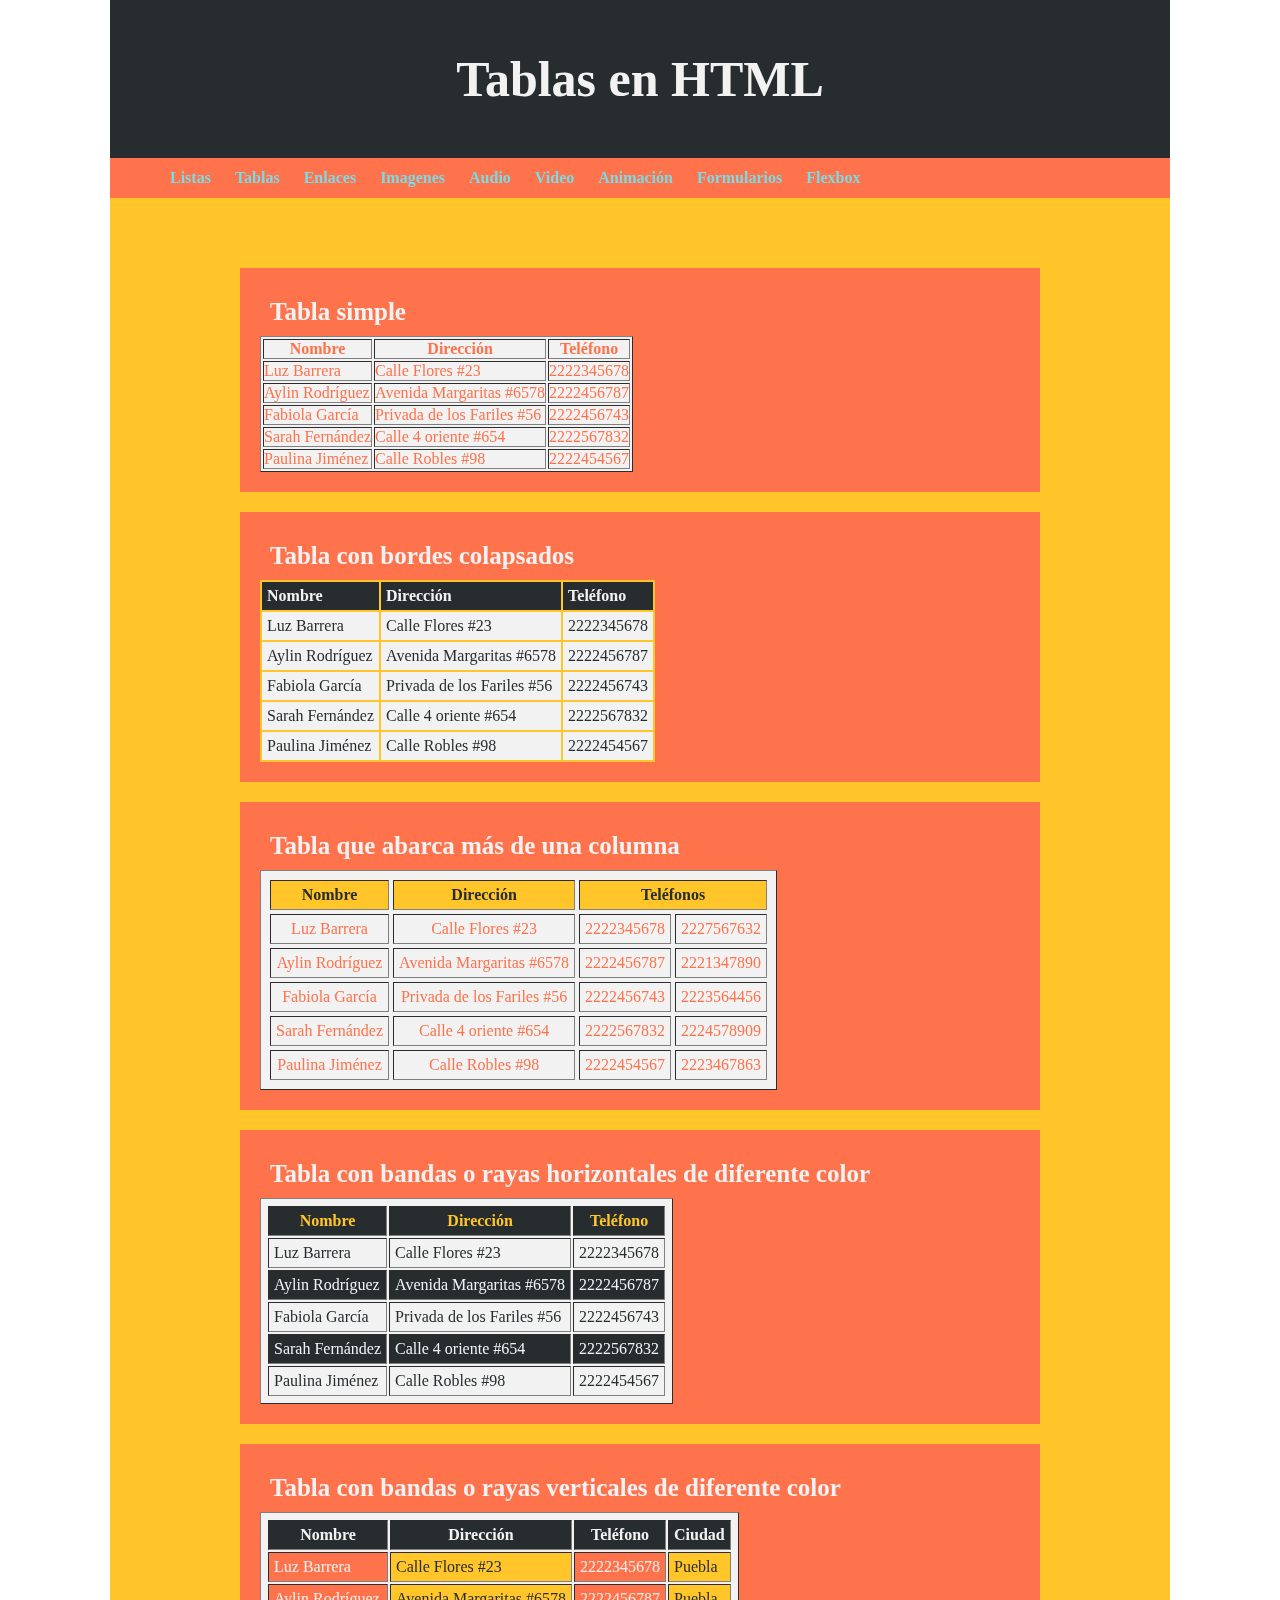
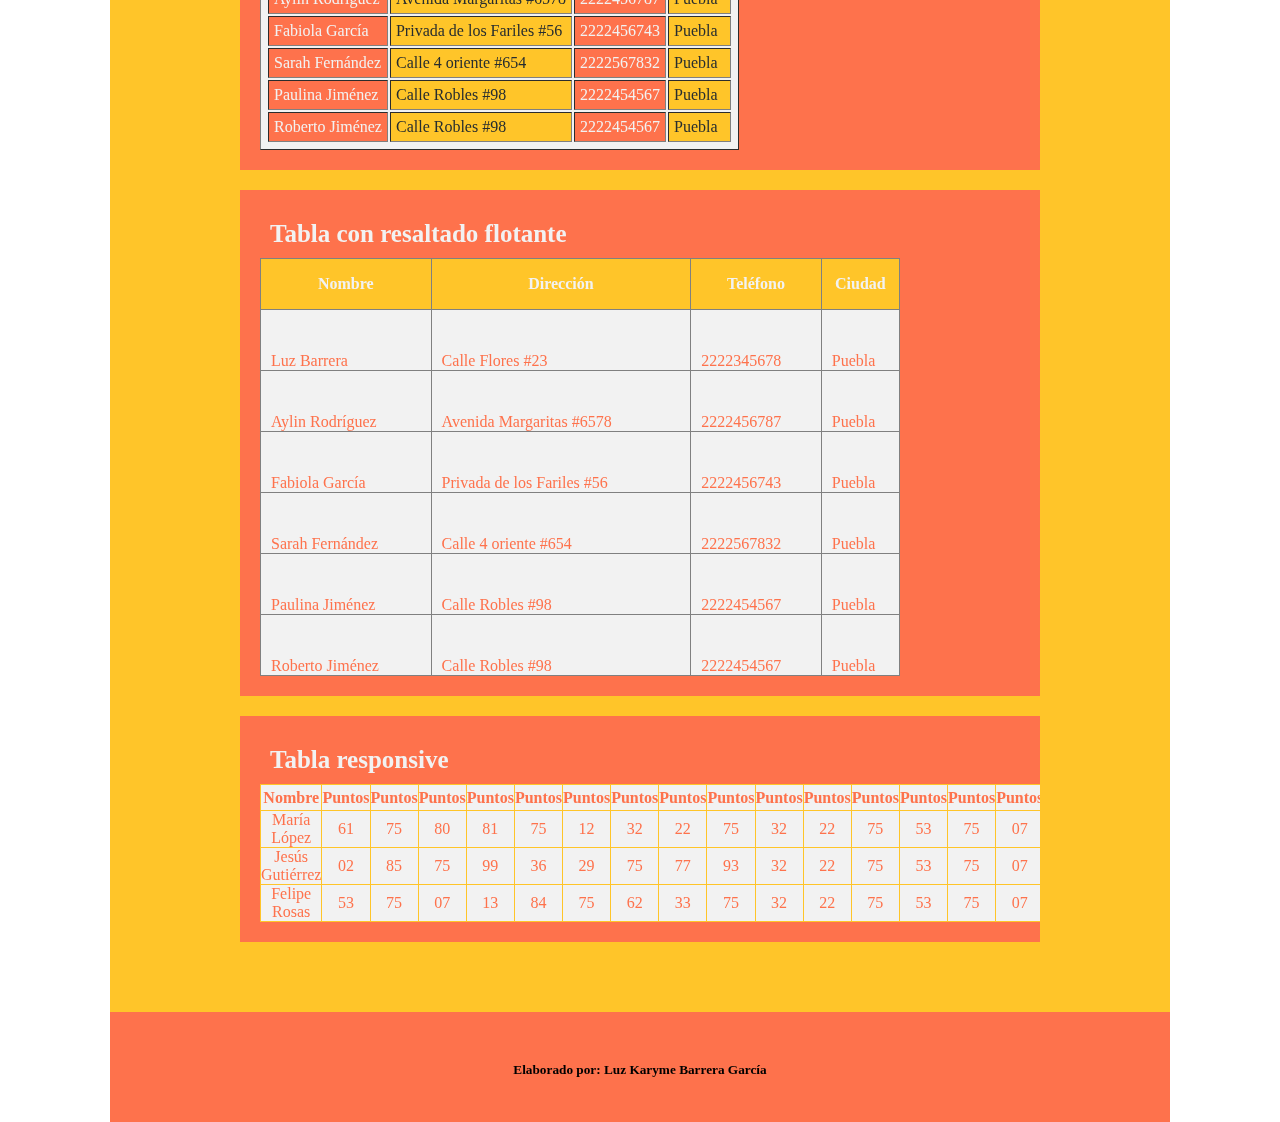
<file: html/tablas.html>
<!doctype html>
<html>
<head>
<meta charset="UTF-8">
<title>Documento sin título</title>
	<style type="text/css">
		*{
			margin: 0;
			padding: 0;
		}
		header, nav, main, footer{
			width: 960px;
			/*height: 50px;*/
			background-color: #272D2F;
			padding: 50px;
			margin: 0 auto; }
		header{
			text-align: center;
			color: #F2F2F2;
			font-size: 25px;
		}
		nav{
			background-color: #FE724C;
			height: 20px;
			padding: 10px 50px;
		}
		main{
			background-color: #FFC529;
			height: auto;
		}
		footer{
			background-color: #FE724C;
			height: 10px;
			text-align: center;
		}
		section{
			width: 760px;
			height: auto;
			background-color: #FE724C;
			margin: 20px auto;
			padding: 20px 20px;
		}
		table{
			background-color: #F2F2F2;
			color: #FE724C;
		}
		h2{
			font-size: 25px;
			color: #F2F2F2;
			padding: 10px;
		}
		#t01, #t01 th, #t01 td{
			border-collapse: collapse;
		}
		#t01, #t01 th, #t01 td{
			border: 2px solid #FFC529;
			padding: 5px; 
			color: #272D2F;
		}
		#t01 th {
			background-color: #272D2F;
			color: #F2F2F2;
			text-align: left;
			
		}
		#t02, #t02 th, #t02 td{
			border-spacing: 4px;
			padding: 5px;
			text-align: center;
			color: #FE724C
		}
		#t02 th {
			background-color: #FFC529;
			color: #272D2F;
			text-align: center;	
		}
		#t03 tr:nth-child(even){
			background-color: #272D2F;
			color: #F2F2F2;
		}
		#t03 tr:nth-child(odd){
			background-color: #F2F2F2;
			color: #272D2F;
		}
		#t03 th{
			background-color: #272D2F;
			color: #FFC529;
		}
		#t03, #t03 th, #t03 td{
			padding: 5px; 
		}
		#t04 td:nth-child(even){
			background-color: #FFC529;
			color: #272D2F;
		}
		#t04 td:nth-child(odd){
			background-color: #FE724C;
			color: #F2F2F2;
		}
		#t04 th{
			background-color: #272D2F;
			color:#F2F2F2;
		}
		#t04, #t04 th, #t04 td{
			padding: 5px; 
		}
		#t05{
			width: 640px;
		}
		#t05 th{
			height: 50px;
		}
		#t05 td{
			height: 60px;
			padding-left: 10px;
			vertical-align: bottom ;
		}
		#t05 tr:hover {
			background-color: #272D2F;
			color: #F2F2F2;
		}
		#t05 th{
			background-color: #FFC529;
			color:#F2F2F2;
		}
		#t05, #t05 th, #t05 td{
			border-collapse: collapse;
		}
		#t06{
			width: 100%;
		}
		#t06 th, #t06 td{
			text-align: center; 
			border: 1px solid #FFC529;
			border-collapse: collapse;
			height: 25px;
		}
		#t06, #t06 th, #t06 td{
			border-collapse: collapse;
		}
			nav ul li {
    display: inline-block;
    margin-left: 10px;
    margin-right: 10px;
    margin-bottom: 21px;
    color: #F2F2F2;
    margin-top: 1px;
}
		a:link{
	color:#7ADBE6;
	text-decoration: none;
	font-weight: bold;
	
}
a:visited{
	color:#F2F2F2;
	text-decoration: none;
	font-weight: bold;
}
a:active{
	color:#79F585;
	text-decoration: none;
	font-weight: bold;

}
a:hover{
	color:bisque;
	font-weight: bolder;
	text-decoration: none;
}
	</style>
	
	
</head>

<body>
	<header>
		<h1>Tablas en HTML</h1>
	</header>
	<nav>
  <ul>
    		<li><a href="listas.html">Listas</a></li>
			<li><a href="tablas.html">Tablas</a></li>
			<li><a href="Enlaces.html">Enlaces</a></li>
			<li><a href="Imagenes.html">Imagenes</a></li>
			<li><a href="audio.html">Audio</a></li>
			<li><a href="video.html">Video</a></li>
	  		<li><a href="animate.html">Animación</a></li>
			<li><a href="formularios.html">Formularios</a></li>
		  	<li><a href="flexbox.html">Flexbox</a></li>
  </ul>


	</nav>
<main>
  <section>
			<h2>Tabla simple</h2>
			<table border="1">
				<thead>
					<tr>
						<th>Nombre</th>
						<th>Dirección</th>
						<th>Teléfono</th>
					</tr>
				</thead>
				<tbody>
					<tr>
						<td>Luz Barrera</td>
						<td>Calle Flores #23</td>
						<td>2222345678</td>
					</tr>
					<tr>
						<td>Aylin Rodríguez</td>
						<td>Avenida Margaritas #6578</td>
						<td>2222456787</td>
					</tr>
					<tr>
						<td>Fabiola García</td>
						<td>Privada de los Fariles #56</td>
						<td>2222456743</td>
					</tr>
					<tr>
						<td>Sarah Fernández</td>
						<td>Calle 4 oriente #654</td>
						<td>2222567832</td>
					</tr>
					<tr>
						<td>Paulina Jiménez</td>
						<td>Calle Robles #98</td>
						<td>2222454567</td>
					</tr>
				</tbody>
				<tfoot></tfoot>
			</table>
		</section>
<section>
    <h2>Tabla con bordes colapsados</h2>
		  <table id="t01" border="1">
		    <thead>
		      <tr>
		        <th>Nombre</th>
		        <th>Dirección</th>
		        <th>Teléfono</th>
	          </tr>
	        </thead>
		    <tbody>
		      <tr>
		        <td>Luz Barrera</td>
		        <td>Calle Flores #23</td>
		        <td>2222345678</td>
	          </tr>
		      <tr>
		        <td>Aylin Rodríguez</td>
		        <td>Avenida Margaritas #6578</td>
		        <td>2222456787</td>
	          </tr>
		      <tr>
		        <td>Fabiola García</td>
		        <td>Privada de los Fariles #56</td>
		        <td>2222456743</td>
	          </tr>
		      <tr>
		        <td>Sarah Fernández</td>
		        <td>Calle 4 oriente #654</td>
		        <td>2222567832</td>
	          </tr>
		      <tr>
		        <td>Paulina Jiménez</td>
		        <td>Calle Robles #98</td>
		        <td>2222454567</td>
	          </tr>
	        </tbody>
		    <tfoot>
	        </tfoot>
	      </table>
  </section>
  <section>
<h2>Tabla que abarca más de una columna</h2>
		  <table id="t02" border="1">
		    <thead>
		      <tr>
		        <th>Nombre</th>
		        <th>Dirección</th>
		        <th colspan="2">Teléfonos</th>
	          </tr>
	        </thead>
		    <tbody>
		      <tr>
		        <td>Luz Barrera</td>
		        <td>Calle Flores #23</td>
		        <td>2222345678</td>
				<td>2227567632</td>
	          </tr>
		      <tr>
		        <td>Aylin Rodríguez</td>
		        <td>Avenida Margaritas #6578</td>
		        <td>2222456787</td>
				<td>2221347890</td>
	          </tr>
		      <tr>
		        <td>Fabiola García</td>
		        <td>Privada de los Fariles #56</td>
		        <td>2222456743</td>
				<td>2223564456</td>
	          </tr>
		      <tr>
		        <td>Sarah Fernández</td>
		        <td>Calle 4 oriente #654</td>
		        <td>2222567832</td>
				<td>2224578909</td>
	          </tr>
		      <tr>
		        <td>Paulina Jiménez</td>
		        <td>Calle Robles #98</td>
		        <td>2222454567</td>
				<td>2223467863</td>
	          </tr>
	        </tbody>
		    <tfoot>
	        </tfoot>
	      </table>
  </section>
  <section>
    <h2>Tabla con bandas o rayas horizontales de diferente color</h2>
    <table id="t03" border="1">
      <thead>
        <tr>
          <th>Nombre</th>
          <th>Dirección</th>
          <th>Teléfono</th>
        </tr>
      </thead>
      <tbody>
        <tr>
          <td>Luz Barrera</td>
          <td>Calle Flores #23</td>
          <td>2222345678</td>
        </tr>
        <tr>
          <td>Aylin Rodríguez</td>
          <td>Avenida Margaritas #6578</td>
          <td>2222456787</td>
        </tr>
        <tr>
          <td>Fabiola García</td>
          <td>Privada de los Fariles #56</td>
          <td>2222456743</td>
        </tr>
        <tr>
          <td>Sarah Fernández</td>
          <td>Calle 4 oriente #654</td>
          <td>2222567832</td>
        </tr>
        <tr>
          <td>Paulina Jiménez</td>
          <td>Calle Robles #98</td>
          <td>2222454567</td>
        </tr>
      </tbody>
      <tfoot>
      </tfoot>
    </table>
  </section>
  <section>
    <h2>Tabla con bandas o rayas verticales de diferente color</h2>
    <table id="t04" border="1">
      <thead>
        <tr>
          <th>Nombre</th>
          <th>Dirección</th>
          <th>Teléfono</th>
			<th>Ciudad</th>
		
        </tr>
      </thead>
      <tbody>
        <tr>
          <td>Luz Barrera</td>
          <td>Calle Flores #23</td>
          <td>2222345678</td>
			<td>Puebla</td>
        </tr>
        <tr>
          <td>Aylin Rodríguez</td>
          <td>Avenida Margaritas #6578</td>
          <td>2222456787</td>
			<td>Puebla</td>
        </tr>
        <tr>
          <td>Fabiola García</td>
          <td>Privada de los Fariles #56</td>
          <td>2222456743</td>
			<td>Puebla</td>
        </tr>
        <tr>
          <td>Sarah Fernández</td>
          <td>Calle 4 oriente #654</td>
          <td>2222567832</td>
			<td>Puebla</td>
        </tr>
        <tr>
          <td>Paulina Jiménez</td>
          <td>Calle Robles #98</td>
          <td>2222454567</td>
			<td>Puebla</td>
        </tr>
		  <tr>
          <td>Roberto Jiménez</td>
          <td>Calle Robles #98</td>
          <td>2222454567</td>
			<td>Puebla</td>
        </tr>
      </tbody>
      <tfoot>
      </tfoot>
    </table>
  </section>
  <section>
    <h2>Tabla con resaltado flotante</h2>
    <table id="t05" border="1">
      <thead>
        <tr>
          <th>Nombre</th>
          <th>Dirección</th>
          <th>Teléfono</th>
          <th>Ciudad</th>
        </tr>
      </thead>
      <tbody>
        <tr>
          <td>Luz Barrera</td>
          <td>Calle Flores #23</td>
          <td>2222345678</td>
          <td>Puebla</td>
        </tr>
        <tr>
          <td>Aylin Rodríguez</td>
          <td>Avenida Margaritas #6578</td>
          <td>2222456787</td>
          <td>Puebla</td>
        </tr>
        <tr>
          <td>Fabiola García</td>
          <td>Privada de los Fariles #56</td>
          <td>2222456743</td>
          <td>Puebla</td>
        </tr>
        <tr>
          <td>Sarah Fernández</td>
          <td>Calle 4 oriente #654</td>
          <td>2222567832</td>
          <td>Puebla</td>
        </tr>
        <tr>
          <td>Paulina Jiménez</td>
          <td>Calle Robles #98</td>
          <td>2222454567</td>
          <td>Puebla</td>
        </tr>
        <tr>
          <td>Roberto Jiménez</td>
          <td>Calle Robles #98</td>
          <td>2222454567</td>
          <td>Puebla</td>
        </tr>
      </tbody>
      <tfoot>
      </tfoot>
    </table>
  </section>
	<section style="overflow-x: auto">
		<h2>Tabla responsive</h2>
		<table id="t06">
			<thead>
				<tr>
					<th>Nombre</th>
					<th>Puntos</th>
					<th>Puntos</th>
					<th>Puntos</th>
					<th>Puntos</th>
					<th>Puntos</th>
					<th>Puntos</th>
					<th>Puntos</th>
					<th>Puntos</th>
					<th>Puntos</th>
					<th>Puntos</th>
					<th>Puntos</th>
					<th>Puntos</th>
					<th>Puntos</th>
					<th>Puntos</th>
					<th>Puntos</th>
					<th>Puntos</th>
					<th>Puntos</th>
				</tr>
			</thead>
			<tbody>
				<tr>
					<td>María López</td>
					<td>61</td>
					<td>75</td>
					<td>80</td>
					<td>81</td>
					<td>75</td>
					<td>12</td>
					<td>32</td>
					<td>22</td>
					<td>75</td>
					<td>32</td>
					<td>22</td>
					<td>75</td>
					<td>53</td>
					<td>75</td>
					<td>07</td>
					<td>13</td>
					<td>22</td>
				</tr>
				<tr>
					<td>Jesús Gutiérrez</td>
					<td>02</td>
					<td>85</td>
					<td>75</td>
					<td>99</td>
					<td>36</td>
					<td>29</td>
					<td>75</td>
					<td>77</td>
					<td>93</td>
					<td>32</td>
					<td>22</td>
					<td>75</td>
					<td>53</td>
					<td>75</td>
					<td>07</td>
					<td>13</td>
					<td>22</td>
				</tr>
				<tr>
					<td>Felipe Rosas</td>
					<td>53</td>
					<td>75</td>
					<td>07</td>
					<td>13</td>
					<td>84</td>
					<td>75</td>
					<td>62</td>
					<td>33</td>
					<td>75</td>
					<td>32</td>
					<td>22</td>
					<td>75</td>
					<td>53</td>
					<td>75</td>
					<td>07</td>
					<td>13</td>
					<td>22</td>
				</tr>
			</tbody>
			<tfoot></tfoot>
		</table>
	</section>
</main>
	<footer>
		<h5>Elaborado por: Luz Karyme Barrera García</h5>
	</footer>
</body>
</html>
</file>
<file: css/styleindex.css>
header   {
    background-color: #FDBCAA;
    color: #FFFFFF;
    height: 100px;
    width: 80%;
}
header, nav, section, footer , main{
    margin: 0 auto;
    width: 80%;
}
* {
    padding: 0;
    margin: 0;
}
nav {
    height: 92px;
    background-color: #8B8C8C;
}
main {
    background-color: #FFE398;
    font-size: medium;
    height: auto;
    -webkit-box-sizing: border-box;
    -moz-box-sizing: border-box;
    box-sizing: border-box;
    padding-top: 53px;
    padding-bottom: 53px;
}
footer h5 {
    margin: 0 auto;
    width: 50%;
    padding-top: 50px;
    padding-bottom: 50px;
    text-align: center;
}
footer {
    background-color: #FEBCAA;
    min-height: 0px;
}
main section {
    width: 80%;
    text-align: center;
    margin-top: auto;
    margin-right: auto;
    margin-left: auto;
    margin-bottom: 20px;
    padding-top: 24px;
    padding-right: 14px;
    padding-left: 14px;
    padding-bottom: 15px;
    background-color: #C7C7C7;
    height: auto;
    border: 5px outset #76888E;
    overflow: auto;
	align-content: center;
}
nav ul li {
    display: inline-block;
    margin-left: 10px;
    margin-right: 10px;
    margin-bottom: -10px;
    color: #F2F2F2;
    margin-top: 20px;
	
}
nav ul {
}
main section h2 {
    padding-top: 1px;
    padding-right: 13px;
    padding-left: 13px;
    padding-bottom: 18px;
    color: #FE724C;
    font-weight: 400;
    font-style: normal;
    font-family: alexa-std;
    font-size: 206px;

}

.otro{
	font-size: 60px;
}

header h1 {
    font-size: 70px;
    text-align: center;
    margin-top: -1px;
    padding-top: 18px;
}
#link-2 {
}
#link-3 {
}
#link-4 {
}
#link-5 {
}

a:link{
	color:white;
	text-decoration: none;
	font-weight: bold;
	
}
a:visited{
	color:gray;
	text-decoration: none;
	font-weight: bold;
}
a:active{
	color: dimgray;
	text-decoration: none;
	font-weight: bold;

}
a:hover{
	color:black;
	font-weight: bolder;
	text-decoration: none;
}
.picture_1 {
    width: 30%;
    margin-top: 20px;
    margin-bottom: 20px;
    display: block;
    margin-left: auto;
    margin-right: auto;
}
.img_flotante {
    display: inline;
    float: right;
    margin-right: 30px;
    width: 25%;
    margin-left: 30px;
    height: auto;
	overflow: auto;

}
.picture_2 {
    width: 50%;
    margin-left: auto;
    margin-right: auto;
    display: block;
    height: auto;
    text-align: center;
    margin-top: 10px;
    margin-bottom: 20px;
}
.parrafo{
    color: #60390B;
    font-size: 16px;
    font-style: normal;
    font-weight: 400;
    font-family: alegreya;
    margin-bottom: 11px;
}
.picture_3 {
    display: inline-block;
    width: 40%;
    margin-right: 5px;
    margin-left: 5px;
}
.img_redondeada {
    border-radius: 32px;
}
.img_blur {
    filter: blur(3px);
}
.img_brillo {
    filter: brightness(200%);
}
.contraste {
    filter: contrast(200%);
}
.img_grises {
    filter: grayscale(100%);
}
.img_opacidad {
    filter: opacity(0.5);
}
.img_negative {
    filter: invert(100%);
}
.img_saturacion {
    filter: saturate(500%);
}
.img_sepia {
    filter: sepia(100%);
}
.video {
}
.video_size {
    width: 58%;
    height: auto;
    display: block;
    padding-left: auto;
    padding-right: auto;
    margin-left: auto;
    margin-right: auto;
}
.img_red2 {
    border-radius: 29px 52px 202px 88px;
}
.img_red3 {
    border-radius: 50%;
}
.animate__faster {
}
input[type=text], input[type=number]{
	background-color: #697A7F;
	color:white;
	widht: 50%;
	padding: 10px;
	margin: 10px;
	font-size: 18px;
	box-sizing: border-box;
	border-radius: 10px;
}

input[type=submit]{
	background-color: #FFE08F;
	width: 150px;
	height: 40px;
	padding: 10px;
	margin: 10px;
	font-size: 18px;
	font-weight: bold;
	box-sizing: border-box;
	border-radius: 30px;
}
select, select option{
	background-color: #697A7F;
	color:white;
	widht: 50%;
	padding: 10px;
	margin: 10px;
	font-size: 18px;
	font-weight: bold;
	box-sizing: border-box;
}
.parrafo_formulario, label{
	font-size:18px;
	color:#272D2F;
}
</file>
<file: css/style.css>
header   {
    background-color: #FDBCAA;
    color: #FFFFFF;
    height: 100px;
    width: 80%;
}
header, nav, section, footer , main{
    margin: 0 auto;
    width: 80%;
}
* {
    padding: 0;
    margin: 0;
}
nav {
    height: 92px;
    background-color: #8B8C8C;
}
main {
    background-color: #FFE398;
    font-size: medium;
    height: auto;
    -webkit-box-sizing: border-box;
    -moz-box-sizing: border-box;
    box-sizing: border-box;
    padding-top: 53px;
    padding-bottom: 53px;
}
footer h5 {
    margin: 0 auto;
    width: 50%;
    padding-top: 50px;
    padding-bottom: 50px;
    text-align: center;
}
footer {
    background-color: #FEBCAA;
    min-height: 0px;
}
main section {
    width: 80%;
    text-align: left;
    margin-top: auto;
    margin-right: auto;
    margin-left: auto;
    margin-bottom: 20px;
    padding-top: 24px;
    padding-right: 14px;
    padding-left: 14px;
    padding-bottom: 15px;
    background-color: #FFF6DE;
    height: auto;
    border: 5px outset #76888E;
    overflow: auto;
}
nav ul li {
    display: inline-block;
    margin-left: 10px;
    margin-right: 10px;
    margin-bottom: -10px;
    color: #F2F2F2;
    margin-top: 20px;
}
nav ul {
}
main section h2 {
    padding-top: 1px;
    padding-right: 13px;
    padding-left: 13px;
    padding-bottom: 18px;
    color: #FE724C;
    font-weight: 400;
    font-style: normal;
    font-family: alexa-std;
    fo4nt-size: 0px;
    font-size: 36px;
}
header h1 {
    font-size: 48px;
    text-align: center;
    margin-top: -1px;
    padding-top: 18px;
}
#link-2 {
}
#link-3 {
}
#link-4 {
}
#link-5 {
}

a:link{
	color:#7ADBE6;
	text-decoration: none;
	font-weight: bold;
	
}
a:visited{
	color:#F2F2F2;
	text-decoration: none;
	font-weight: bold;
}
a:active{
	color:#79F585;
	text-decoration: none;
	font-weight: bold;

}
a:hover{
	color:bisque;
	font-weight: bolder;
	text-decoration: none;
}
.picture_1 {
    width: 30%;
    margin-top: 20px;
    margin-bottom: 20px;
    display: block;
    margin-left: auto;
    margin-right: auto;
}
.img_flotante {
    display: inline;
    float: right;
    margin-right: 30px;
    width: 25%;
    margin-left: 30px;
    height: auto;
	overflow: auto;

}
.picture_2 {
    width: 50%;
    margin-left: auto;
    margin-right: auto;
    display: block;
    height: auto;
    text-align: center;
    margin-top: 10px;
    margin-bottom: 20px;
}
.parrafo{
    color: #60390B;
    font-size: 16px;
    font-style: normal;
    font-weight: 400;
    font-family: alegreya;
    margin-bottom: 11px;
}
.picture_3 {
    display: inline-block;
    width: 40%;
    margin-right: 5px;
    margin-left: 5px;
}
.img_redondeada {
    border-radius: 32px;
}
.img_blur {
    filter: blur(3px);
}
.img_brillo {
    filter: brightness(200%);
}
.contraste {
    filter: contrast(200%);
}
.img_grises {
    filter: grayscale(100%);
}
.img_opacidad {
    filter: opacity(0.5);
}
.img_negative {
    filter: invert(100%);
}
.img_saturacion {
    filter: saturate(500%);
}
.img_sepia {
    filter: sepia(100%);
}
.video {
}
.video_size {
    width: 58%;
    height: auto;
    display: block;
    padding-left: auto;
    padding-right: auto;
    margin-left: auto;
    margin-right: auto;
}
.img_red2 {
    border-radius: 29px 52px 202px 88px;
}
.img_red3 {
    border-radius: 50%;
}
.animate__faster {
}
input[type=text], input[type=number]{
	background-color: #697A7F;
	color:white;
	widht: 50%;
	padding: 10px;
	margin: 10px;
	font-size: 18px;
	box-sizing: border-box;
	border-radius: 10px;
}

input[type=submit]{
	background-color: #FFE08F;
	width: 150px;
	height: 40px;
	padding: 10px;
	margin: 10px;
	font-size: 18px;
	font-weight: bold;
	box-sizing: border-box;
	border-radius: 30px;
}
select, select option{
	background-color: #697A7F;
	color:white;
	widht: 50%;
	padding: 10px;
	margin: 10px;
	font-size: 18px;
	font-weight: bold;
	box-sizing: border-box;
}
.parrafo_formulario, label{
	font-size:18px;
	color:#272D2F;
}

.otro{
	color: black;
}
</file>
<file: css/styleflexbox.css>
@charset "UTF-8";

* {
    margin: 0;
	padding: 0;
	box-sizing:border-box;
}

body{
	display: flex;
	flex-direction: column;
	align-items: center;
	
}
h2 {
    margin-bottom: 10px;
    padding-bottom: 10px;
}

header, nav, main, footer{
	width: 100%;
}

header{
	
	background-color: #FDBCAA;
    color: #FFFFFF;
	height: auto;
	text-align: center;
	padding: center;
	font-size: 48px;
}

nav{
	padding: 20px;
	background-color: #8B8C8C;
	color:white;
	font-weight: bold;
}

nav ul{
	display: flex;
}

nav ul li{
	width: flex;
	list-style-type: none;
    margin-left: 50px;
    margin-right: 50px;
    color: #F2F2F2;
 
}


main{
	display: flex;
	background-color: #FFE398;
	flex-direction: column;
	align-items: center;
}

main section{
	
	width: 80%;
	margin: 30px;
	background-color: #FFF6DE;
	padding: 30px;
}

footer{
	display: flex;
	height: 100px;
	background-color: #FEBCAA;
	padding: 20px;
	justify-content: center;
	align-items: center;
}

footer>h5{
	font-size: 18px;
}

h2{
	
}

a:link{
	color:#7ADBE6;
	text-decoration: none;
	font-weight: bold;
	
}
a:visited{
	color:#F2F2F2;
	text-decoration: none;
	font-weight: bold;
}
a:active{
	color:#79F585;
	text-decoration: none;
	font-weight: bold;

}
a:hover{
	color:bisque;
	font-weight: bolder;
	text-decoration: none;
}

.contenedor-flexible{
	background-color: coral;
	display: flex;
}

.contenedor-flexible>div,.contenedor-flexible1>div, .contenedor-flexible-2>div, .contenedor-flexible-3>div, .contenedor-flexible-4>div, .contenedor-flexible-5>div, .contenedor-flexible-6>div, .contenedor-flexible-7>div{
	width: 400px;
	height: 50px;
	background-color:antiquewhite ;
	margin: 10px;
	padding: 30px;
	font-size: 32px;
	text-align: center;
}

.contenedor-flexible1{
	background-color: lightcoral;
	display:flex;
	flex-direction:column-reverse;
}

.contenedor-flexible1>div{
	width: 30%;
}

.contenedor-flexible-3>div{
	width:20%;
}

.contenedor-flexible-4>div{
	height: auto;
}

.contenedor-flexible-5>div{
	width: 100px;
	height: auto;
}

.contenedor-flexible-6>div{
	width: 100px;
}

.contenedor-flexible-7>div{
	width: 200px;
	height: 200px;
}

.contenedor-flexible-2{
	background-color: coral;
	display:flex;
	flex-wrap: wrap-reverse;
}

.contenedor-flexible-3{
	background-color: lightcoral;
	display:flex;
	justify-content:space-between;
}

.contenedor-flexible-4{
	background-color: coral;
	display:flex;
	height: 400px;
	align-items: stretch;
}

.contenedor-flexible-5{
	background-color: lightcoral;
	display: flex;
	height:auto;
	align-items: baseline;
}

.contenedor-flexible-6{
	background-color: coral;
	display:flex;
	height: 800px;
	flex-wrap: wrap;
	align-content: space-around;
}

.contenedor-flexible-7{
	background-color: lightcoral;
	display: flex;
	height: 400px;
	justify-content: center;
	align-items: center;
	
}
</file>
<file: css/stylemq.css>
@charset "UTF-8";

body{
	background-color: aqua;
	color: cornflowerblue;
}
h1{
	color: blue;
}
@media(min-width: 1024px){
	body{
		background-color: crimson;
		color: aliceblue;
	}
	h1{
		color: cadetblue
	}
}
</file>
